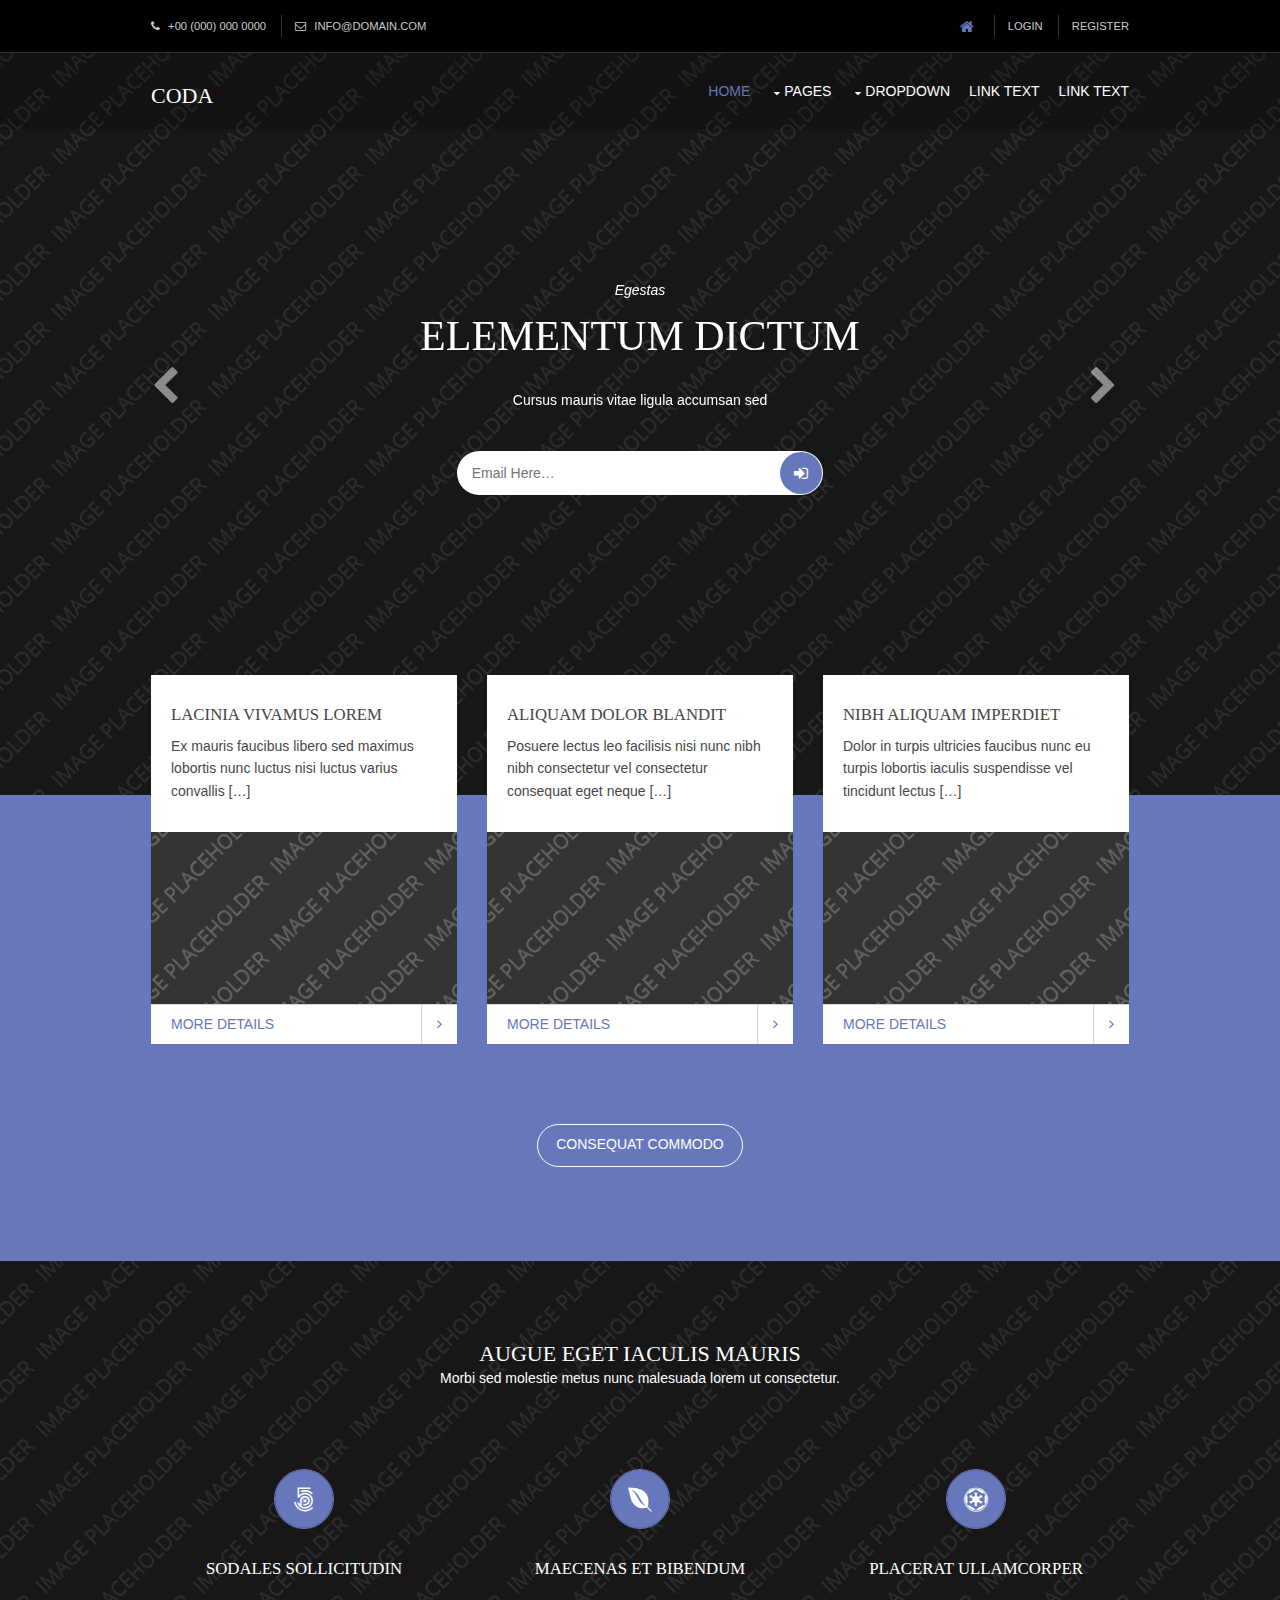
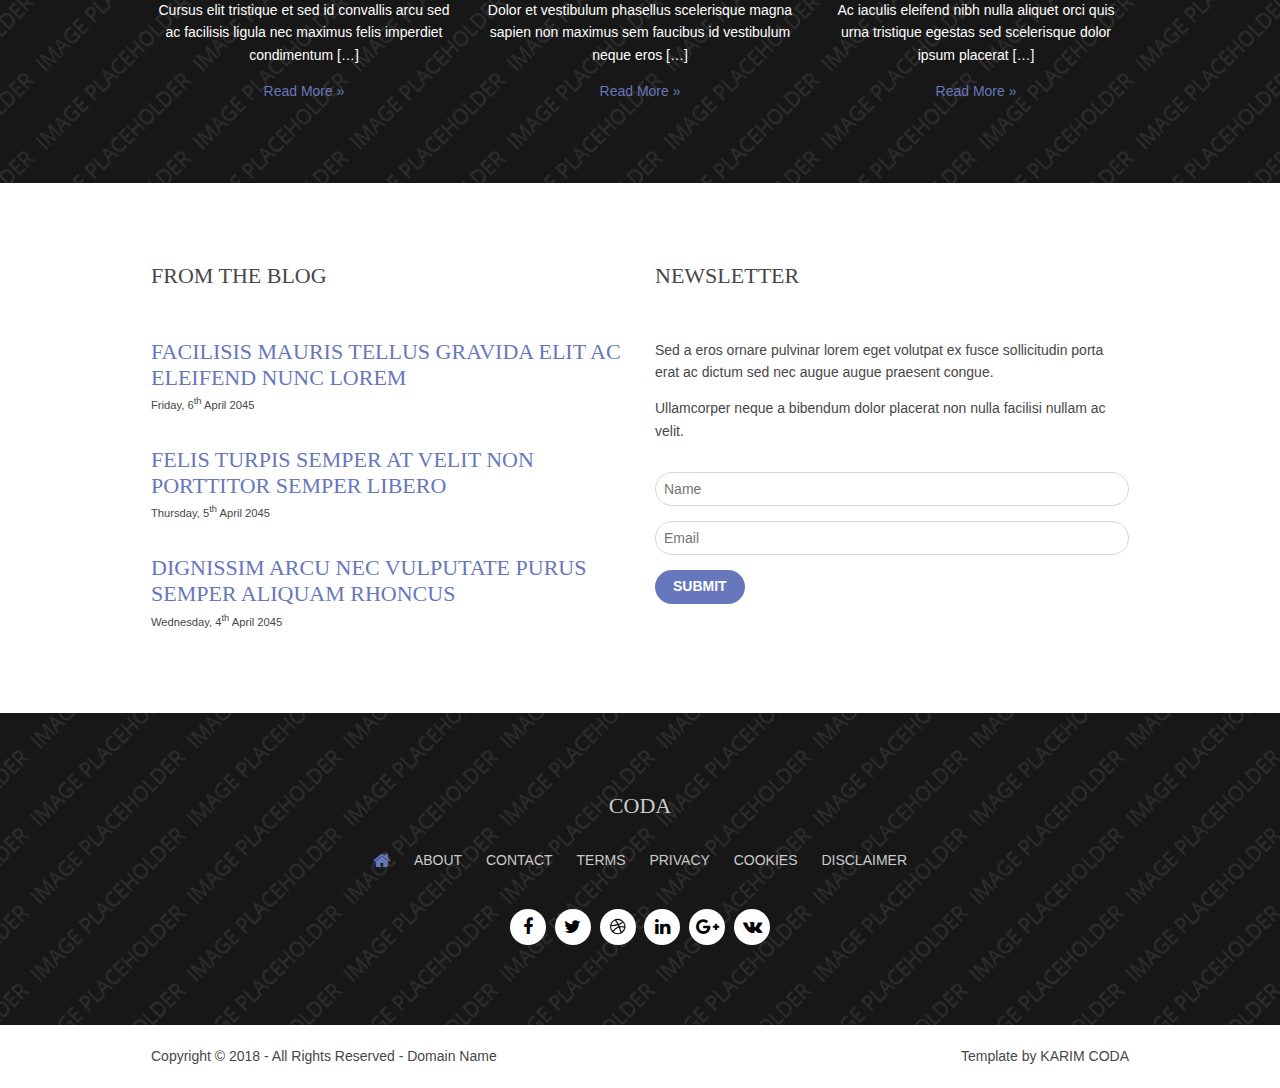
<file: index.html>
<!DOCTYPE html>
<html>
<head>
<title>coda</title>
<meta charset="utf-8">
<meta name="viewport" content="width=device-width, initial-scale=1.0, maximum-scale=1.0, user-scalable=no">
<link href="layout/styles/layout.css" rel="stylesheet" type="text/css" media="all">
</head>
<body id="top">
<!-- ################################################################################################ -->
<!-- ################################################################################################ -->
<!-- ################################################################################################ -->
<div class="wrapper row0">
  <div id="topbar" class="hoc clear"> 
    <!-- ################################################################################################ -->
    <div class="fl_left">
      <ul>
        <li><i class="fa fa-phone"></i> +00 (000) 000 0000</li>
        <li><i class="fa fa-envelope-o"></i> info@domain.com</li>
      </ul>
    </div>
    <div class="fl_right">
      <ul>
        <li><a href="index.html"><i class="fa fa-lg fa-home"></i></a></li>
        <li><a href="#">Login</a></li>
        <li><a href="#">Register</a></li>
      </ul>
    </div>
    <!-- ################################################################################################ -->
  </div>
</div>
<!-- ################################################################################################ -->
<!-- ################################################################################################ -->
<!-- ################################################################################################ -->
<!-- Top Background Image Wrapper -->
<div class="bgded overlay" style="background-image:url('images/demo/backgrounds/01.png');"> 
  <!-- ################################################################################################ -->
  <div class="wrapper row1">
    <header id="header" class="hoc clear"> 
      <!-- ################################################################################################ -->
      <div id="logo" class="fl_left">
        <h1><a href="index.html">CODA</a></h1>
      </div>
      <nav id="mainav" class="fl_right">
        <ul class="clear">
          <li class="active"><a href="index.html">Home</a></li>
          <li><a class="drop" href="#">Pages</a>
            <ul>
              <li><a href="pages/gallery.html">Gallery</a></li>
              <li><a href="pages/full-width.html">Full Width</a></li>
              <li><a href="pages/sidebar-left.html">Sidebar Left</a></li>
              <li><a href="pages/sidebar-right.html">Sidebar Right</a></li>
              <li><a href="pages/basic-grid.html">Basic Grid</a></li>
            </ul>
          </li>
          <li><a class="drop" href="#">Dropdown</a>
            <ul>
              <li><a href="#">Level 2</a></li>
              <li><a class="drop" href="#">Level 2 + Drop</a>
                <ul>
                  <li><a href="#">Level 3</a></li>
                  <li><a href="#">Level 3</a></li>
                  <li><a href="#">Level 3</a></li>
                </ul>
              </li>
              <li><a href="#">Level 2</a></li>
            </ul>
          </li>
          <li><a href="#">Link Text</a></li>
          <li><a href="#">Link Text</a></li>
        </ul>
      </nav>
      <!-- ################################################################################################ -->
    </header>
  </div>
  <!-- ################################################################################################ -->
  <!-- ################################################################################################ -->
  <!-- ################################################################################################ -->
  <div id="pageintro" class="hoc clear"> 
    <!-- ################################################################################################ -->
    <div class="flexslider basicslider">
      <ul class="slides">
        <li>
          <article>
            <p>Egestas</p>
            <h3 class="heading">Elementum dictum</h3>
            <p>Cursus mauris vitae ligula accumsan sed</p>
            <footer>
              <form class="group" method="post" action="#">
                <fieldset>
                  <legend>Sign-Up:</legend>
                  <input type="email" value="" placeholder="Email Here&hellip;">
                  <button class="fa fa-sign-in" type="submit" title="Submit"><em>Submit</em></button>
                </fieldset>
              </form>
            </footer>
          </article>
        </li>
        <li>
          <article>
            <p>Pulvinar</p>
            <h3 class="heading">Viverra iaculis</h3>
            <p>Orci nam nec dolor dapibus dignissim tortor</p>
            <footer><a class="btn inverse" href="#">Facilisis etiam</a></footer>
          </article>
        </li>
        <li>
          <article>
            <p>Maximus</p>
            <h3 class="heading">Tincidunt viverra</h3>
            <p>Sed feugiat tellus quisque vehicula convallis</p>
            <footer><a class="btn" href="#">Efficitur convallis</a></footer>
          </article>
        </li>
      </ul>
    </div>
    <!-- ################################################################################################ -->
  </div>
  <!-- ################################################################################################ -->
</div>
<!-- End Top Background Image Wrapper -->
<!-- ################################################################################################ -->
<!-- ################################################################################################ -->
<!-- ################################################################################################ -->
<div class="wrapper row3 coloured">
  <main class="hoc container clear"> 
    <!-- main body -->
    <!-- ################################################################################################ -->
    <div id="introblocks">
      <ul class="nospace group">
        <li class="one_third first">
          <article>
            <div>
              <h6 class="heading">Lacinia vivamus lorem</h6>
              <p>Ex mauris faucibus libero sed maximus lobortis nunc luctus nisi luctus varius convallis [&hellip;]</p>
            </div>
            <img src="images/demo/320x180.png" alt="">
            <footer><a href="#">More Details</a></footer>
          </article>
        </li>
        <li class="one_third">
          <article>
            <div>
              <h6 class="heading">Aliquam dolor blandit</h6>
              <p>Posuere lectus leo facilisis nisi nunc nibh nibh consectetur vel consectetur consequat eget neque [&hellip;]</p>
            </div>
            <img src="images/demo/320x180.png" alt="">
            <footer><a href="#">More Details</a></footer>
          </article>
        </li>
        <li class="one_third">
          <article>
            <div>
              <h6 class="heading">Nibh aliquam imperdiet</h6>
              <p>Dolor in turpis ultricies faucibus nunc eu turpis lobortis iaculis suspendisse vel tincidunt lectus [&hellip;]</p>
            </div>
            <img src="images/demo/320x180.png" alt="">
            <footer><a href="#">More Details</a></footer>
          </article>
        </li>
      </ul>
    </div>
    <p class="center"><a class="btn inverse" href="#">Consequat commodo</a></p>
    <!-- ################################################################################################ -->
    <!-- / main body -->
    <div class="clear"></div>
  </main>
</div>
<!-- ################################################################################################ -->
<!-- ################################################################################################ -->
<!-- ################################################################################################ -->
<div class="wrapper bgded overlay" style="background-image:url('images/demo/backgrounds/02.png');">
  <section class="hoc container clear"> 
    <!-- ################################################################################################ -->
    <div class="sectiontitle center">
      <h3 class="heading">Augue eget iaculis mauris</h3>
      <p>Morbi sed molestie metus nunc malesuada lorem ut consectetur.</p>
    </div>
    <ul class="nospace group center">
      <li class="one_third first">
        <article><a href="#"><i class="btmspace-30 icon fa fa-500px"></i></a>
          <h6 class="heading font-x1">Sodales sollicitudin</h6>
          <p>Cursus elit tristique et sed id convallis arcu sed ac facilisis ligula nec maximus felis imperdiet condimentum [&hellip;]</p>
          <footer><a href="#">Read More &raquo;</a></footer>
        </article>
      </li>
      <li class="one_third">
        <article><a href="#"><i class="btmspace-30 icon fa fa-envira"></i></a>
          <h6 class="heading font-x1">Maecenas et bibendum</h6>
          <p>Dolor et vestibulum phasellus scelerisque magna sapien non maximus sem faucibus id vestibulum neque eros [&hellip;]</p>
          <footer><a href="#">Read More &raquo;</a></footer>
        </article>
      </li>
      <li class="one_third">
        <article><a href="#"><i class="btmspace-30 icon fa fa-empire"></i></a>
          <h6 class="heading font-x1">Placerat ullamcorper</h6>
          <p>Ac iaculis eleifend nibh nulla aliquet orci quis urna tristique egestas sed scelerisque dolor ipsum placerat [&hellip;]</p>
          <footer><a href="#">Read More &raquo;</a></footer>
        </article>
      </li>
    </ul>
    <!-- ################################################################################################ -->
  </section>
</div>
<!-- ################################################################################################ -->
<!-- ################################################################################################ -->
<!-- ################################################################################################ -->
<div class="wrapper row3">
  <div class="hoc container clear"> 
    <!-- ################################################################################################ -->
    <div class="group">
      <section class="one_half first">
        <h6 class="heading btmspace-50">From The Blog</h6>
        <ul class="nospace">
          <li class="btmspace-30">
            <article>
              <h4 class="nospace"><a href="#">Facilisis mauris tellus gravida elit ac eleifend nunc lorem</a></h4>
              <time class="font-xs" datetime="2045-04-06">Friday, 6<sup>th</sup> April 2045</time>
            </article>
          </li>
          <li class="btmspace-30">
            <article>
              <h4 class="nospace"><a href="#">Felis turpis semper at velit non porttitor semper libero</a></h4>
              <time class="font-xs" datetime="2045-04-05">Thursday, 5<sup>th</sup> April 2045</time>
            </article>
          </li>
          <li>
            <article>
              <h4 class="nospace"><a href="#">Dignissim arcu nec vulputate purus semper aliquam rhoncus</a></h4>
              <time class="font-xs" datetime="2045-04-04">Wednesday, 4<sup>th</sup> April 2045</time>
            </article>
          </li>
        </ul>
      </section>
      <section class="one_half">
        <h6 class="heading btmspace-50">Newsletter</h6>
        <p>Sed a eros ornare pulvinar lorem eget volutpat ex fusce sollicitudin porta erat ac dictum sed nec augue augue praesent congue.</p>
        <p class="btmspace-30">Ullamcorper neque a bibendum dolor placerat non nulla facilisi nullam ac velit.</p>
        <form id="newsletter" method="post" action="#">
          <fieldset>
            <legend>Newsletter:</legend>
            <input class="btmspace-15" type="text" value="" placeholder="Name">
            <input class="btmspace-15" type="text" value="" placeholder="Email">
            <button type="submit" value="submit">Submit</button>
          </fieldset>
        </form>
      </section>
    </div>
    <!-- ################################################################################################ -->
  </div>
</div>
<!-- ################################################################################################ -->
<!-- ################################################################################################ -->
<!-- ################################################################################################ -->
<div class="wrapper row4 bgded overlay" style="background-image:url('images/demo/backgrounds/03.png');">
  <footer id="footer" class="hoc clear"> 
    <!-- ################################################################################################ -->
    <h3 class="heading">CODA</h3>
    <nav>
      <ul class="nospace inline pushright uppercase">
        <li><a href="index.html"><i class="fa fa-lg fa-home"></i></a></li>
        <li><a href="#">About</a></li>
        <li><a href="#">Contact</a></li>
        <li><a href="#">Terms</a></li>
        <li><a href="#">Privacy</a></li>
        <li><a href="#">Cookies</a></li>
        <li><a href="#">Disclaimer</a></li>
      </ul>
    </nav>
    <ul class="faico clear">
      <li><a class="faicon-facebook" href="#"><i class="fa fa-facebook"></i></a></li>
      <li><a class="faicon-twitter" href="#"><i class="fa fa-twitter"></i></a></li>
      <li><a class="faicon-dribble" href="#"><i class="fa fa-dribbble"></i></a></li>
      <li><a class="faicon-linkedin" href="#"><i class="fa fa-linkedin"></i></a></li>
      <li><a class="faicon-google-plus" href="#"><i class="fa fa-google-plus"></i></a></li>
      <li><a class="faicon-vk" href="#"><i class="fa fa-vk"></i></a></li>
    </ul>
    <!-- ################################################################################################ -->
  </footer>
</div>
<!-- ################################################################################################ -->
<!-- ################################################################################################ -->
<!-- ################################################################################################ -->
<div class="wrapper row5">
  <div id="copyright" class="hoc clear"> 
    <!-- ################################################################################################ -->
    <p class="fl_left">Copyright &copy; 2018 - All Rights Reserved - <a href="#">Domain Name</a></p>
    <p class="fl_right">Template by <a target="_blank" href=" " title="Free Website Templates">KARIM CODA</a></p>
    <!-- ################################################################################################ -->
  </div>
</div>
<!-- ################################################################################################ -->
<!-- ################################################################################################ -->
<!-- ################################################################################################ -->
<a id="backtotop" href="#top"><i class="fa fa-chevron-up"></i></a>
<!-- JAVASCRIPTS -->
<script src="layout/scripts/jquery.min.js"></script>
<script src="layout/scripts/jquery.backtotop.js"></script>
<script src="layout/scripts/jquery.mobilemenu.js"></script>
<script src="layout/scripts/jquery.flexslider-min.js"></script>
</body>
</html>
</file>
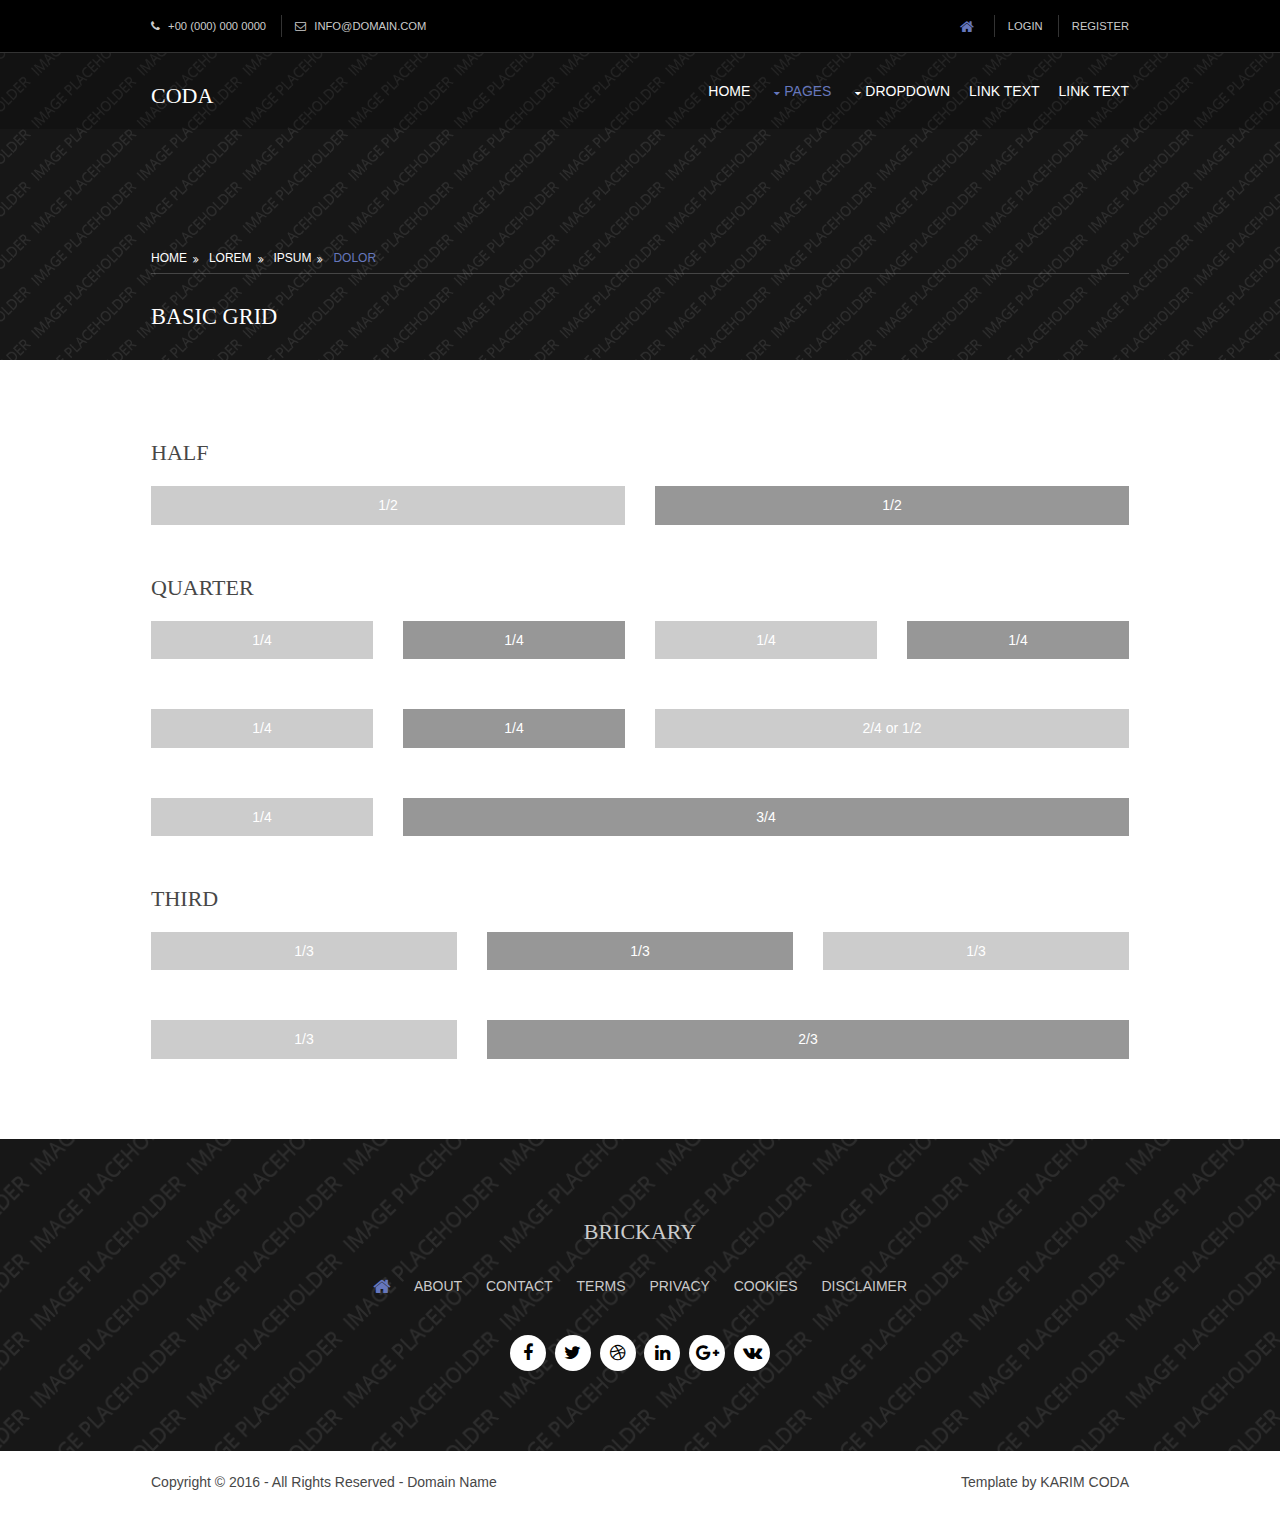
<file: pages/basic-grid.html>
<!DOCTYPE html>
<html>
<head>
<title>CODA</title>
<meta charset="utf-8">
<meta name="viewport" content="width=device-width, initial-scale=1.0, maximum-scale=1.0, user-scalable=no">
<link href="../layout/styles/layout.css" rel="stylesheet" type="text/css" media="all">
<style type="text/css">
/* DEMO ONLY */
.container .demo{text-align:center;}
.container .demo div{padding:8px 0;}
.container .demo div:nth-child(odd){color:#FFFFFF; background:#CCCCCC;}
.container .demo div:nth-child(even){color:#FFFFFF; background:#979797;}
@media screen and (max-width:900px){.container .demo div{margin-bottom:0;}}
/* DEMO ONLY */
</style>
</head>
<body id="top">
<!-- ################################################################################################ -->
<!-- ################################################################################################ -->
<!-- ################################################################################################ -->
<div class="wrapper row0">
  <div id="topbar" class="hoc clear"> 
    <!-- ################################################################################################ -->
    <div class="fl_left">
      <ul>
        <li><i class="fa fa-phone"></i> +00 (000) 000 0000</li>
        <li><i class="fa fa-envelope-o"></i> info@domain.com</li>
      </ul>
    </div>
    <div class="fl_right">
      <ul>
        <li><a href="../index.html"><i class="fa fa-lg fa-home"></i></a></li>
        <li><a href="#">Login</a></li>
        <li><a href="#">Register</a></li>
      </ul>
    </div>
    <!-- ################################################################################################ -->
  </div>
</div>
<!-- ################################################################################################ -->
<!-- ################################################################################################ -->
<!-- ################################################################################################ -->
<!-- Top Background Image Wrapper -->
<div class="bgded overlay" style="background-image:url('../images/demo/backgrounds/01.png');"> 
  <!-- ################################################################################################ -->
  <div class="wrapper row1">
    <header id="header" class="hoc clear"> 
      <!-- ################################################################################################ -->
      <div id="logo" class="fl_left">
        <h1><a href="../index.html">CODA</a></h1>
      </div>
      <nav id="mainav" class="fl_right">
        <ul class="clear">
          <li><a href="../index.html">Home</a></li>
          <li class="active"><a class="drop" href="#">Pages</a>
            <ul>
              <li><a href="gallery.html">Gallery</a></li>
              <li><a href="full-width.html">Full Width</a></li>
              <li><a href="sidebar-left.html">Sidebar Left</a></li>
              <li><a href="sidebar-right.html">Sidebar Right</a></li>
              <li class="active"><a href="basic-grid.html">Basic Grid</a></li>
            </ul>
          </li>
          <li><a class="drop" href="#">Dropdown</a>
            <ul>
              <li><a href="#">Level 2</a></li>
              <li><a class="drop" href="#">Level 2 + Drop</a>
                <ul>
                  <li><a href="#">Level 3</a></li>
                  <li><a href="#">Level 3</a></li>
                  <li><a href="#">Level 3</a></li>
                </ul>
              </li>
              <li><a href="#">Level 2</a></li>
            </ul>
          </li>
          <li><a href="#">Link Text</a></li>
          <li><a href="#">Link Text</a></li>
        </ul>
      </nav>
      <!-- ################################################################################################ -->
    </header>
  </div>
  <!-- ################################################################################################ -->
  <!-- ################################################################################################ -->
  <!-- ################################################################################################ -->
  <section id="breadcrumb" class="hoc clear"> 
    <!-- ################################################################################################ -->
    <ul>
      <li><a href="#">Home</a></li>
      <li><a href="#">Lorem</a></li>
      <li><a href="#">Ipsum</a></li>
      <li><a href="#">Dolor</a></li>
    </ul>
    <!-- ################################################################################################ -->
    <h6 class="heading">Basic Grid</h6>
    <!-- ################################################################################################ -->
  </section>
  <!-- ################################################################################################ -->
</div>
<!-- End Top Background Image Wrapper -->
<!-- ################################################################################################ -->
<!-- ################################################################################################ -->
<!-- ################################################################################################ -->
<div class="wrapper row3">
  <main class="hoc container clear"> 
    <!-- main body -->
    <!-- ################################################################################################ -->
    <div class="content"> 
      <!-- ################################################################################################ -->
      <h2>Half</h2>
      <!-- ################################################################################################ -->
      <div class="group btmspace-50 demo">
        <div class="one_half first">1/2</div>
        <div class="one_half">1/2</div>
      </div>
      <!-- ################################################################################################ -->
      <h2>Quarter</h2>
      <!-- ################################################################################################ -->
      <div class="group btmspace-50 demo">
        <div class="one_quarter first">1/4</div>
        <div class="one_quarter">1/4</div>
        <div class="one_quarter">1/4</div>
        <div class="one_quarter">1/4</div>
      </div>
      <div class="group btmspace-50 demo">
        <div class="one_quarter first">1/4</div>
        <div class="one_quarter">1/4</div>
        <div class="two_quarter">2/4 or 1/2</div>
      </div>
      <div class="group btmspace-50 demo">
        <div class="one_quarter first">1/4</div>
        <div class="three_quarter">3/4</div>
      </div>
      <!-- ################################################################################################ -->
      <h2>Third</h2>
      <!-- ################################################################################################ -->
      <div class="group btmspace-50 demo">
        <div class="one_third first">1/3</div>
        <div class="one_third">1/3</div>
        <div class="one_third">1/3</div>
      </div>
      <div class="group demo">
        <div class="one_third first">1/3</div>
        <div class="two_third">2/3</div>
      </div>
      <!-- ################################################################################################ -->
    </div>
    <!-- ################################################################################################ -->
    <!-- / main body -->
    <div class="clear"></div>
  </main>
</div>
<!-- ################################################################################################ -->
<!-- ################################################################################################ -->
<!-- ################################################################################################ -->
<div class="wrapper row4 bgded overlay" style="background-image:url('../images/demo/backgrounds/03.png');">
  <footer id="footer" class="hoc clear"> 
    <!-- ################################################################################################ -->
    <h3 class="heading">Brickary</h3>
    <nav>
      <ul class="nospace inline pushright uppercase">
        <li><a href="../index.html"><i class="fa fa-lg fa-home"></i></a></li>
        <li><a href="#">About</a></li>
        <li><a href="#">Contact</a></li>
        <li><a href="#">Terms</a></li>
        <li><a href="#">Privacy</a></li>
        <li><a href="#">Cookies</a></li>
        <li><a href="#">Disclaimer</a></li>
      </ul>
    </nav>
    <ul class="faico clear">
      <li><a class="faicon-facebook" href="#"><i class="fa fa-facebook"></i></a></li>
      <li><a class="faicon-twitter" href="#"><i class="fa fa-twitter"></i></a></li>
      <li><a class="faicon-dribble" href="#"><i class="fa fa-dribbble"></i></a></li>
      <li><a class="faicon-linkedin" href="#"><i class="fa fa-linkedin"></i></a></li>
      <li><a class="faicon-google-plus" href="#"><i class="fa fa-google-plus"></i></a></li>
      <li><a class="faicon-vk" href="#"><i class="fa fa-vk"></i></a></li>
    </ul>
    <!-- ################################################################################################ -->
  </footer>
</div>
<!-- ################################################################################################ -->
<!-- ################################################################################################ -->
<!-- ################################################################################################ -->
<div class="wrapper row5">
  <div id="copyright" class="hoc clear"> 
    <!-- ################################################################################################ -->
    <p class="fl_left">Copyright &copy; 2016 - All Rights Reserved - <a href="#">Domain Name</a></p>
    <p class="fl_right">Template by <a target="_blank" href="http://www.os-templates.com/" title="Free Website Templates">KARIM CODA</a></p>
    <!-- ################################################################################################ -->
  </div>
</div>
<!-- ################################################################################################ -->
<!-- ################################################################################################ -->
<!-- ################################################################################################ -->
<a id="backtotop" href="#top"><i class="fa fa-chevron-up"></i></a>
<!-- JAVASCRIPTS -->
<script src="../layout/scripts/jquery.min.js"></script>
<script src="../layout/scripts/jquery.backtotop.js"></script>
<script src="../layout/scripts/jquery.mobilemenu.js"></script>
</body>
</html>
</file>
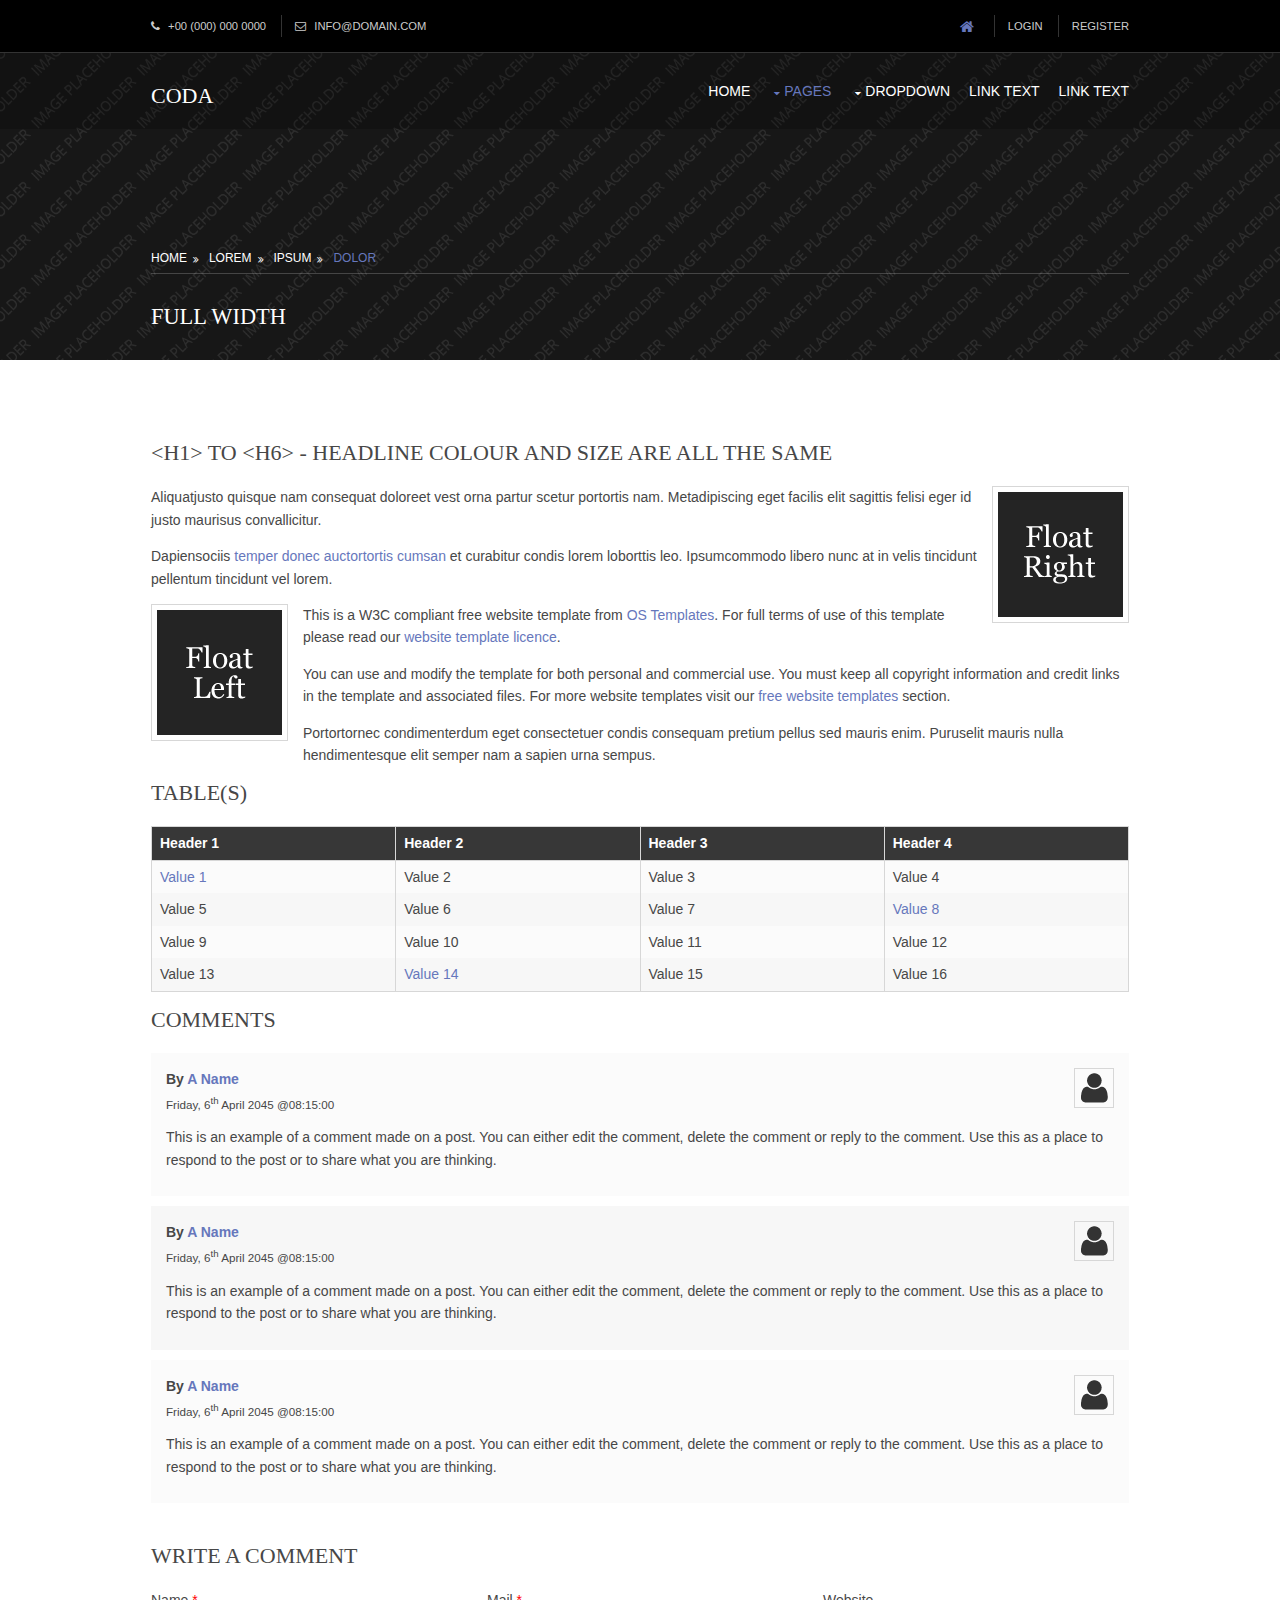
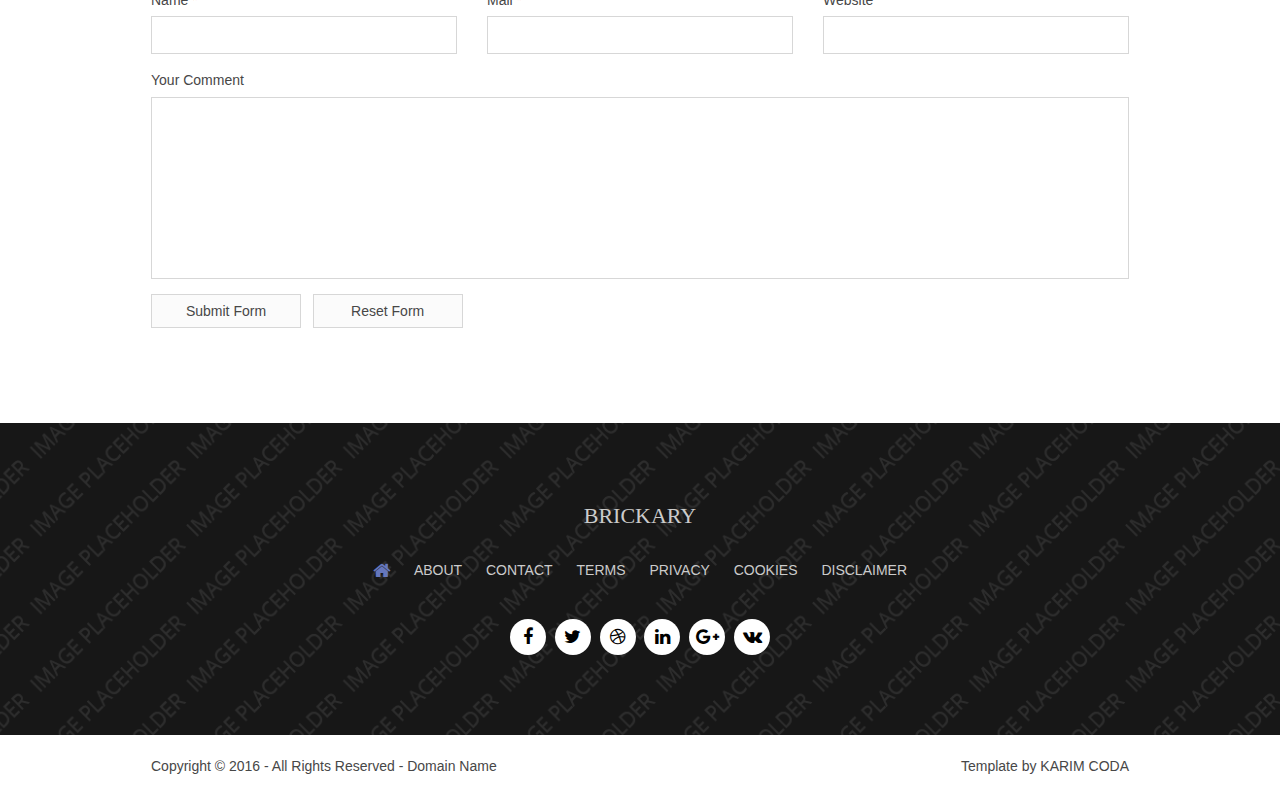
<file: pages/full-width.html>
<!DOCTYPE html>
<html>
<head>
<title>CODA</title>
<meta charset="utf-8">
<meta name="viewport" content="width=device-width, initial-scale=1.0, maximum-scale=1.0, user-scalable=no">
<link href="../layout/styles/layout.css" rel="stylesheet" type="text/css" media="all">
</head>
<body id="top">
<!-- ################################################################################################ -->
<!-- ################################################################################################ -->
<!-- ################################################################################################ -->
<div class="wrapper row0">
  <div id="topbar" class="hoc clear"> 
    <!-- ################################################################################################ -->
    <div class="fl_left">
      <ul>
        <li><i class="fa fa-phone"></i> +00 (000) 000 0000</li>
        <li><i class="fa fa-envelope-o"></i> info@domain.com</li>
      </ul>
    </div>
    <div class="fl_right">
      <ul>
        <li><a href="../index.html"><i class="fa fa-lg fa-home"></i></a></li>
        <li><a href="#">Login</a></li>
        <li><a href="#">Register</a></li>
      </ul>
    </div>
    <!-- ################################################################################################ -->
  </div>
</div>
<!-- ################################################################################################ -->
<!-- ################################################################################################ -->
<!-- ################################################################################################ -->
<!-- Top Background Image Wrapper -->
<div class="bgded overlay" style="background-image:url('../images/demo/backgrounds/01.png');"> 
  <!-- ################################################################################################ -->
  <div class="wrapper row1">
    <header id="header" class="hoc clear"> 
      <!-- ################################################################################################ -->
      <div id="logo" class="fl_left">
        <h1><a href="../index.html">CODA</a></h1>
      </div>
      <nav id="mainav" class="fl_right">
        <ul class="clear">
          <li><a href="../index.html">Home</a></li>
          <li class="active"><a class="drop" href="#">Pages</a>
            <ul>
              <li><a href="gallery.html">Gallery</a></li>
              <li class="active"><a href="full-width.html">Full Width</a></li>
              <li><a href="sidebar-left.html">Sidebar Left</a></li>
              <li><a href="sidebar-right.html">Sidebar Right</a></li>
              <li><a href="basic-grid.html">Basic Grid</a></li>
            </ul>
          </li>
          <li><a class="drop" href="#">Dropdown</a>
            <ul>
              <li><a href="#">Level 2</a></li>
              <li><a class="drop" href="#">Level 2 + Drop</a>
                <ul>
                  <li><a href="#">Level 3</a></li>
                  <li><a href="#">Level 3</a></li>
                  <li><a href="#">Level 3</a></li>
                </ul>
              </li>
              <li><a href="#">Level 2</a></li>
            </ul>
          </li>
          <li><a href="#">Link Text</a></li>
          <li><a href="#">Link Text</a></li>
        </ul>
      </nav>
      <!-- ################################################################################################ -->
    </header>
  </div>
  <!-- ################################################################################################ -->
  <!-- ################################################################################################ -->
  <!-- ################################################################################################ -->
  <section id="breadcrumb" class="hoc clear"> 
    <!-- ################################################################################################ -->
    <ul>
      <li><a href="#">Home</a></li>
      <li><a href="#">Lorem</a></li>
      <li><a href="#">Ipsum</a></li>
      <li><a href="#">Dolor</a></li>
    </ul>
    <!-- ################################################################################################ -->
    <h6 class="heading">Full Width</h6>
    <!-- ################################################################################################ -->
  </section>
  <!-- ################################################################################################ -->
</div>
<!-- End Top Background Image Wrapper -->
<!-- ################################################################################################ -->
<!-- ################################################################################################ -->
<!-- ################################################################################################ -->
<div class="wrapper row3">
  <main class="hoc container clear"> 
    <!-- main body -->
    <!-- ################################################################################################ -->
    <div class="content"> 
      <!-- ################################################################################################ -->
      <h1>&lt;h1&gt; to &lt;h6&gt; - Headline Colour and Size Are All The Same</h1>
      <img class="imgr borderedbox inspace-5" src="../images/demo/imgr.gif" alt="">
      <p>Aliquatjusto quisque nam consequat doloreet vest orna partur scetur portortis nam. Metadipiscing eget facilis elit sagittis felisi eger id justo maurisus convallicitur.</p>
      <p>Dapiensociis <a href="#">temper donec auctortortis cumsan</a> et curabitur condis lorem loborttis leo. Ipsumcommodo libero nunc at in velis tincidunt pellentum tincidunt vel lorem.</p>
      <img class="imgl borderedbox inspace-5" src="../images/demo/imgl.gif" alt="">
      <p>This is a W3C compliant free website template from <a href="http://www.os-templates.com/" title="Free Website Templates">OS Templates</a>. For full terms of use of this template please read our <a href="http://www.os-templates.com/template-terms">website template licence</a>.</p>
      <p>You can use and modify the template for both personal and commercial use. You must keep all copyright information and credit links in the template and associated files. For more website templates visit our <a href="http://www.os-templates.com/">free website templates</a> section.</p>
      <p>Portortornec condimenterdum eget consectetuer condis consequam pretium pellus sed mauris enim. Puruselit mauris nulla hendimentesque elit semper nam a sapien urna sempus.</p>
      <h1>Table(s)</h1>
      <div class="scrollable">
        <table>
          <thead>
            <tr>
              <th>Header 1</th>
              <th>Header 2</th>
              <th>Header 3</th>
              <th>Header 4</th>
            </tr>
          </thead>
          <tbody>
            <tr>
              <td><a href="#">Value 1</a></td>
              <td>Value 2</td>
              <td>Value 3</td>
              <td>Value 4</td>
            </tr>
            <tr>
              <td>Value 5</td>
              <td>Value 6</td>
              <td>Value 7</td>
              <td><a href="#">Value 8</a></td>
            </tr>
            <tr>
              <td>Value 9</td>
              <td>Value 10</td>
              <td>Value 11</td>
              <td>Value 12</td>
            </tr>
            <tr>
              <td>Value 13</td>
              <td><a href="#">Value 14</a></td>
              <td>Value 15</td>
              <td>Value 16</td>
            </tr>
          </tbody>
        </table>
      </div>
      <div id="comments">
        <h2>Comments</h2>
        <ul>
          <li>
            <article>
              <header>
                <figure class="avatar"><img src="../images/demo/avatar.png" alt=""></figure>
                <address>
                By <a href="#">A Name</a>
                </address>
                <time datetime="2045-04-06T08:15+00:00">Friday, 6<sup>th</sup> April 2045 @08:15:00</time>
              </header>
              <div class="comcont">
                <p>This is an example of a comment made on a post. You can either edit the comment, delete the comment or reply to the comment. Use this as a place to respond to the post or to share what you are thinking.</p>
              </div>
            </article>
          </li>
          <li>
            <article>
              <header>
                <figure class="avatar"><img src="../images/demo/avatar.png" alt=""></figure>
                <address>
                By <a href="#">A Name</a>
                </address>
                <time datetime="2045-04-06T08:15+00:00">Friday, 6<sup>th</sup> April 2045 @08:15:00</time>
              </header>
              <div class="comcont">
                <p>This is an example of a comment made on a post. You can either edit the comment, delete the comment or reply to the comment. Use this as a place to respond to the post or to share what you are thinking.</p>
              </div>
            </article>
          </li>
          <li>
            <article>
              <header>
                <figure class="avatar"><img src="../images/demo/avatar.png" alt=""></figure>
                <address>
                By <a href="#">A Name</a>
                </address>
                <time datetime="2045-04-06T08:15+00:00">Friday, 6<sup>th</sup> April 2045 @08:15:00</time>
              </header>
              <div class="comcont">
                <p>This is an example of a comment made on a post. You can either edit the comment, delete the comment or reply to the comment. Use this as a place to respond to the post or to share what you are thinking.</p>
              </div>
            </article>
          </li>
        </ul>
        <h2>Write A Comment</h2>
        <form action="#" method="post">
          <div class="one_third first">
            <label for="name">Name <span>*</span></label>
            <input type="text" name="name" id="name" value="" size="22" required>
          </div>
          <div class="one_third">
            <label for="email">Mail <span>*</span></label>
            <input type="email" name="email" id="email" value="" size="22" required>
          </div>
          <div class="one_third">
            <label for="url">Website</label>
            <input type="url" name="url" id="url" value="" size="22">
          </div>
          <div class="block clear">
            <label for="comment">Your Comment</label>
            <textarea name="comment" id="comment" cols="25" rows="10"></textarea>
          </div>
          <div>
            <input type="submit" name="submit" value="Submit Form">
            &nbsp;
            <input type="reset" name="reset" value="Reset Form">
          </div>
        </form>
      </div>
      <!-- ################################################################################################ -->
    </div>
    <!-- ################################################################################################ -->
    <!-- / main body -->
    <div class="clear"></div>
  </main>
</div>
<!-- ################################################################################################ -->
<!-- ################################################################################################ -->
<!-- ################################################################################################ -->
<div class="wrapper row4 bgded overlay" style="background-image:url('../images/demo/backgrounds/03.png');">
  <footer id="footer" class="hoc clear"> 
    <!-- ################################################################################################ -->
    <h3 class="heading">Brickary</h3>
    <nav>
      <ul class="nospace inline pushright uppercase">
        <li><a href="../index.html"><i class="fa fa-lg fa-home"></i></a></li>
        <li><a href="#">About</a></li>
        <li><a href="#">Contact</a></li>
        <li><a href="#">Terms</a></li>
        <li><a href="#">Privacy</a></li>
        <li><a href="#">Cookies</a></li>
        <li><a href="#">Disclaimer</a></li>
      </ul>
    </nav>
    <ul class="faico clear">
      <li><a class="faicon-facebook" href="#"><i class="fa fa-facebook"></i></a></li>
      <li><a class="faicon-twitter" href="#"><i class="fa fa-twitter"></i></a></li>
      <li><a class="faicon-dribble" href="#"><i class="fa fa-dribbble"></i></a></li>
      <li><a class="faicon-linkedin" href="#"><i class="fa fa-linkedin"></i></a></li>
      <li><a class="faicon-google-plus" href="#"><i class="fa fa-google-plus"></i></a></li>
      <li><a class="faicon-vk" href="#"><i class="fa fa-vk"></i></a></li>
    </ul>
    <!-- ################################################################################################ -->
  </footer>
</div>
<!-- ################################################################################################ -->
<!-- ################################################################################################ -->
<!-- ################################################################################################ -->
<div class="wrapper row5">
  <div id="copyright" class="hoc clear"> 
    <!-- ################################################################################################ -->
    <p class="fl_left">Copyright &copy; 2016 - All Rights Reserved - <a href="#">Domain Name</a></p>
    <p class="fl_right">Template by <a target="_blank" href="http://www.os-templates.com/" title="Free Website Templates">KARIM CODA</a></p>
    <!-- ################################################################################################ -->
  </div>
</div>
<!-- ################################################################################################ -->
<!-- ################################################################################################ -->
<!-- ################################################################################################ -->
<a id="backtotop" href="#top"><i class="fa fa-chevron-up"></i></a>
<!-- JAVASCRIPTS -->
<script src="../layout/scripts/jquery.min.js"></script>
<script src="../layout/scripts/jquery.backtotop.js"></script>
<script src="../layout/scripts/jquery.mobilemenu.js"></script>
</body>
</html>
</file>
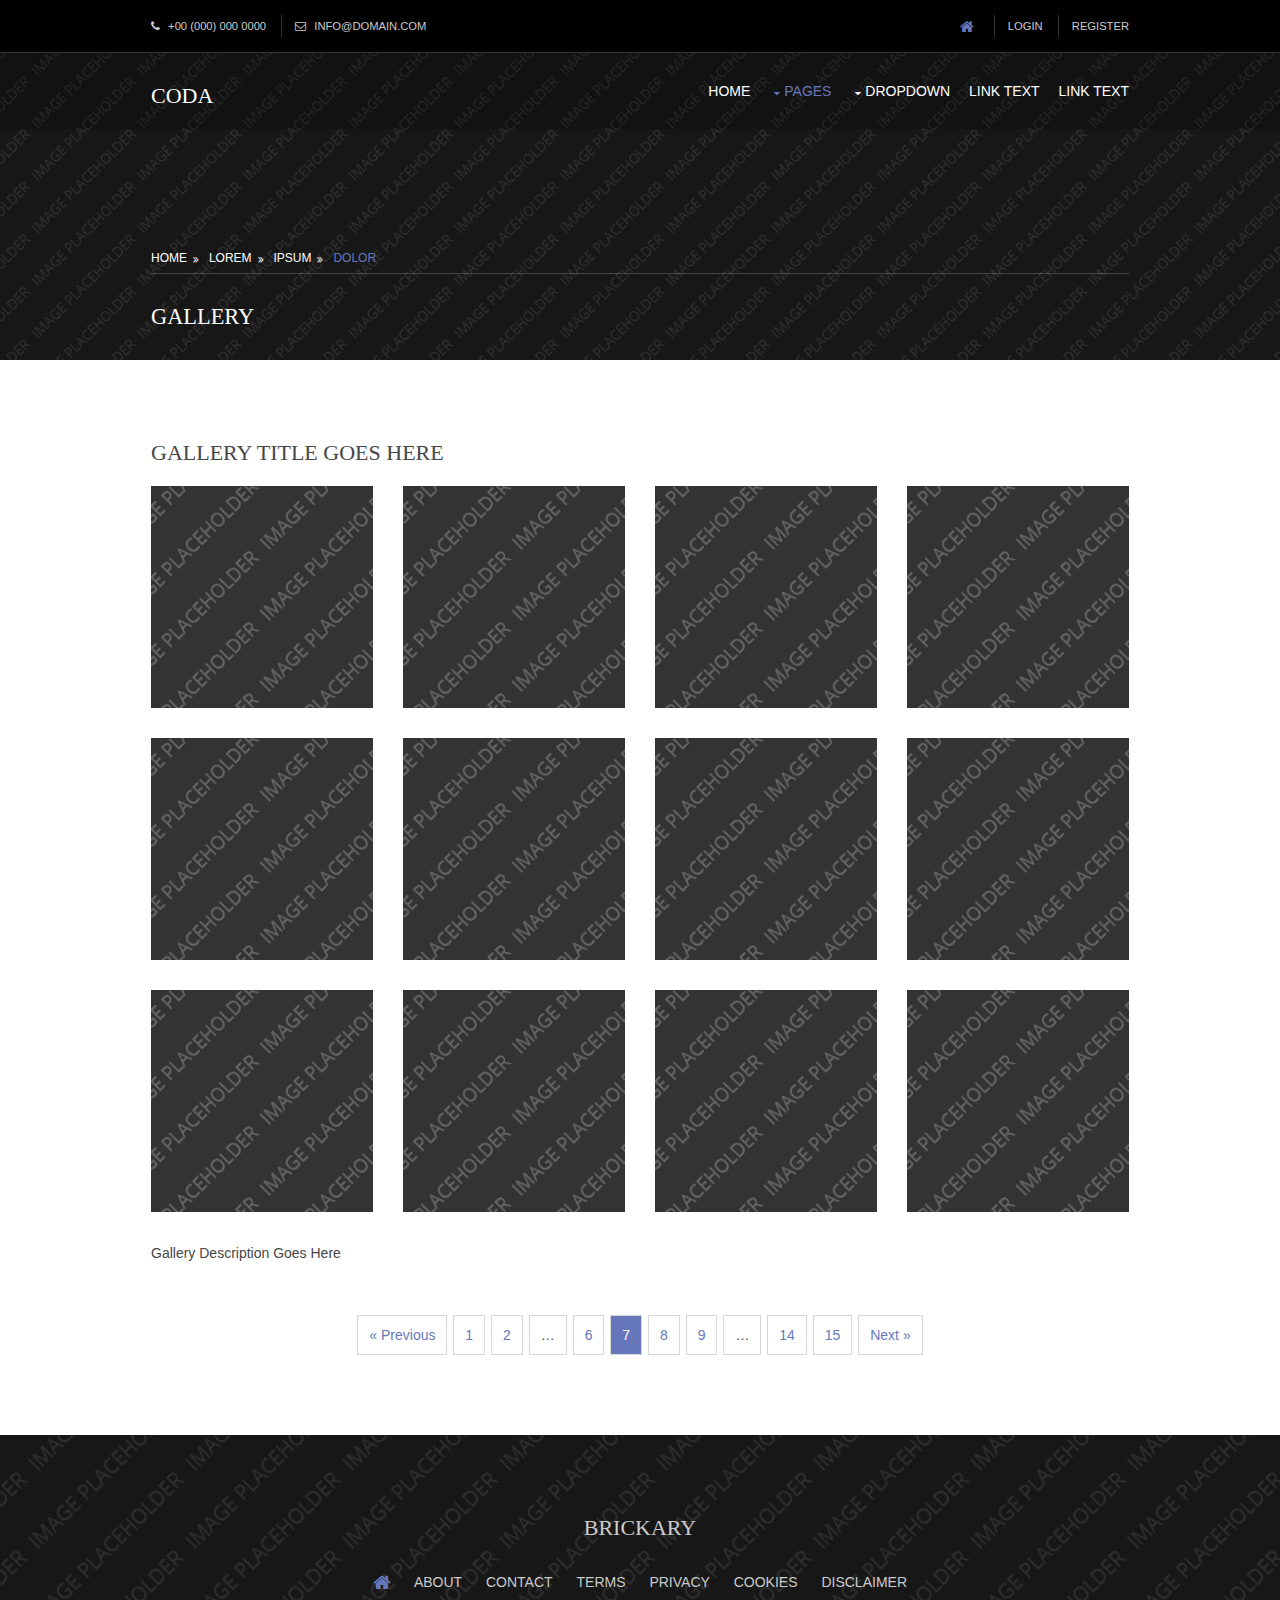
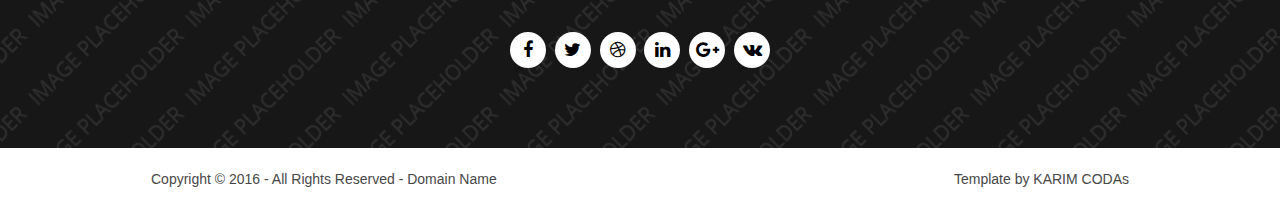
<file: pages/gallery.html>
<!DOCTYPE html>
<html>
<head>
<title>CODA</title>
<meta charset="utf-8">
<meta name="viewport" content="width=device-width, initial-scale=1.0, maximum-scale=1.0, user-scalable=no">
<link href="../layout/styles/layout.css" rel="stylesheet" type="text/css" media="all">
</head>
<body id="top">
<!-- ################################################################################################ -->
<!-- ################################################################################################ -->
<!-- ################################################################################################ -->
<div class="wrapper row0">
  <div id="topbar" class="hoc clear"> 
    <!-- ################################################################################################ -->
    <div class="fl_left">
      <ul>
        <li><i class="fa fa-phone"></i> +00 (000) 000 0000</li>
        <li><i class="fa fa-envelope-o"></i> info@domain.com</li>
      </ul>
    </div>
    <div class="fl_right">
      <ul>
        <li><a href="../index.html"><i class="fa fa-lg fa-home"></i></a></li>
        <li><a href="#">Login</a></li>
        <li><a href="#">Register</a></li>
      </ul>
    </div>
    <!-- ################################################################################################ -->
  </div>
</div>
<!-- ################################################################################################ -->
<!-- ################################################################################################ -->
<!-- ################################################################################################ -->
<!-- Top Background Image Wrapper -->
<div class="bgded overlay" style="background-image:url('../images/demo/backgrounds/01.png');"> 
  <!-- ################################################################################################ -->
  <div class="wrapper row1">
    <header id="header" class="hoc clear"> 
      <!-- ################################################################################################ -->
      <div id="logo" class="fl_left">
        <h1><a href="../index.html">CODA</a></h1>
      </div>
      <nav id="mainav" class="fl_right">
        <ul class="clear">
          <li><a href="../index.html">Home</a></li>
          <li class="active"><a class="drop" href="#">Pages</a>
            <ul>
              <li class="active"><a href="gallery.html">Gallery</a></li>
              <li><a href="full-width.html">Full Width</a></li>
              <li><a href="sidebar-left.html">Sidebar Left</a></li>
              <li><a href="sidebar-right.html">Sidebar Right</a></li>
              <li><a href="basic-grid.html">Basic Grid</a></li>
            </ul>
          </li>
          <li><a class="drop" href="#">Dropdown</a>
            <ul>
              <li><a href="#">Level 2</a></li>
              <li><a class="drop" href="#">Level 2 + Drop</a>
                <ul>
                  <li><a href="#">Level 3</a></li>
                  <li><a href="#">Level 3</a></li>
                  <li><a href="#">Level 3</a></li>
                </ul>
              </li>
              <li><a href="#">Level 2</a></li>
            </ul>
          </li>
          <li><a href="#">Link Text</a></li>
          <li><a href="#">Link Text</a></li>
        </ul>
      </nav>
      <!-- ################################################################################################ -->
    </header>
  </div>
  <!-- ################################################################################################ -->
  <!-- ################################################################################################ -->
  <!-- ################################################################################################ -->
  <section id="breadcrumb" class="hoc clear"> 
    <!-- ################################################################################################ -->
    <ul>
      <li><a href="#">Home</a></li>
      <li><a href="#">Lorem</a></li>
      <li><a href="#">Ipsum</a></li>
      <li><a href="#">Dolor</a></li>
    </ul>
    <!-- ################################################################################################ -->
    <h6 class="heading">Gallery</h6>
    <!-- ################################################################################################ -->
  </section>
  <!-- ################################################################################################ -->
</div>
<!-- End Top Background Image Wrapper -->
<!-- ################################################################################################ -->
<!-- ################################################################################################ -->
<!-- ################################################################################################ -->
<div class="wrapper row3">
  <main class="hoc container clear"> 
    <!-- main body -->
    <!-- ################################################################################################ -->
    <div class="content"> 
      <!-- ################################################################################################ -->
      <div id="gallery">
        <figure>
          <header class="heading">Gallery Title Goes Here</header>
          <ul class="nospace clear">
            <li class="one_quarter first"><a href="#"><img src="../images/demo/gallery/01.png" alt=""></a></li>
            <li class="one_quarter"><a href="#"><img src="../images/demo/gallery/01.png" alt=""></a></li>
            <li class="one_quarter"><a href="#"><img src="../images/demo/gallery/01.png" alt=""></a></li>
            <li class="one_quarter"><a href="#"><img src="../images/demo/gallery/01.png" alt=""></a></li>
            <li class="one_quarter first"><a href="#"><img src="../images/demo/gallery/01.png" alt=""></a></li>
            <li class="one_quarter"><a href="#"><img src="../images/demo/gallery/01.png" alt=""></a></li>
            <li class="one_quarter"><a href="#"><img src="../images/demo/gallery/01.png" alt=""></a></li>
            <li class="one_quarter"><a href="#"><img src="../images/demo/gallery/01.png" alt=""></a></li>
            <li class="one_quarter first"><a href="#"><img src="../images/demo/gallery/01.png" alt=""></a></li>
            <li class="one_quarter"><a href="#"><img src="../images/demo/gallery/01.png" alt=""></a></li>
            <li class="one_quarter"><a href="#"><img src="../images/demo/gallery/01.png" alt=""></a></li>
            <li class="one_quarter"><a href="#"><img src="../images/demo/gallery/01.png" alt=""></a></li>
          </ul>
          <figcaption>Gallery Description Goes Here</figcaption>
        </figure>
      </div>
      <!-- ################################################################################################ -->
      <!-- ################################################################################################ -->
      <nav class="pagination">
        <ul>
          <li><a href="#">&laquo; Previous</a></li>
          <li><a href="#">1</a></li>
          <li><a href="#">2</a></li>
          <li><strong>&hellip;</strong></li>
          <li><a href="#">6</a></li>
          <li class="current"><strong>7</strong></li>
          <li><a href="#">8</a></li>
          <li><a href="#">9</a></li>
          <li><strong>&hellip;</strong></li>
          <li><a href="#">14</a></li>
          <li><a href="#">15</a></li>
          <li><a href="#">Next &raquo;</a></li>
        </ul>
      </nav>
      <!-- ################################################################################################ -->
    </div>
    <!-- ################################################################################################ -->
    <!-- / main body -->
    <div class="clear"></div>
  </main>
</div>
<!-- ################################################################################################ -->
<!-- ################################################################################################ -->
<!-- ################################################################################################ -->
<div class="wrapper row4 bgded overlay" style="background-image:url('../images/demo/backgrounds/03.png');">
  <footer id="footer" class="hoc clear"> 
    <!-- ################################################################################################ -->
    <h3 class="heading">Brickary</h3>
    <nav>
      <ul class="nospace inline pushright uppercase">
        <li><a href="../index.html"><i class="fa fa-lg fa-home"></i></a></li>
        <li><a href="#">About</a></li>
        <li><a href="#">Contact</a></li>
        <li><a href="#">Terms</a></li>
        <li><a href="#">Privacy</a></li>
        <li><a href="#">Cookies</a></li>
        <li><a href="#">Disclaimer</a></li>
      </ul>
    </nav>
    <ul class="faico clear">
      <li><a class="faicon-facebook" href="#"><i class="fa fa-facebook"></i></a></li>
      <li><a class="faicon-twitter" href="#"><i class="fa fa-twitter"></i></a></li>
      <li><a class="faicon-dribble" href="#"><i class="fa fa-dribbble"></i></a></li>
      <li><a class="faicon-linkedin" href="#"><i class="fa fa-linkedin"></i></a></li>
      <li><a class="faicon-google-plus" href="#"><i class="fa fa-google-plus"></i></a></li>
      <li><a class="faicon-vk" href="#"><i class="fa fa-vk"></i></a></li>
    </ul>
    <!-- ################################################################################################ -->
  </footer>
</div>
<!-- ################################################################################################ -->
<!-- ################################################################################################ -->
<!-- ################################################################################################ -->
<div class="wrapper row5">
  <div id="copyright" class="hoc clear"> 
    <!-- ################################################################################################ -->
    <p class="fl_left">Copyright &copy; 2016 - All Rights Reserved - <a href="#">Domain Name</a></p>
    <p class="fl_right">Template by <a target="_blank" href="http://www.os-templates.com/" title="Free Website Templates">KARIM CODAs</a></p>
    <!-- ################################################################################################ -->
  </div>
</div>
<!-- ################################################################################################ -->
<!-- ################################################################################################ -->
<!-- ################################################################################################ -->
<a id="backtotop" href="#top"><i class="fa fa-chevron-up"></i></a>
<!-- JAVASCRIPTS -->
<script src="../layout/scripts/jquery.min.js"></script>
<script src="../layout/scripts/jquery.backtotop.js"></script>
<script src="../layout/scripts/jquery.mobilemenu.js"></script>
</body>
</html>
</file>
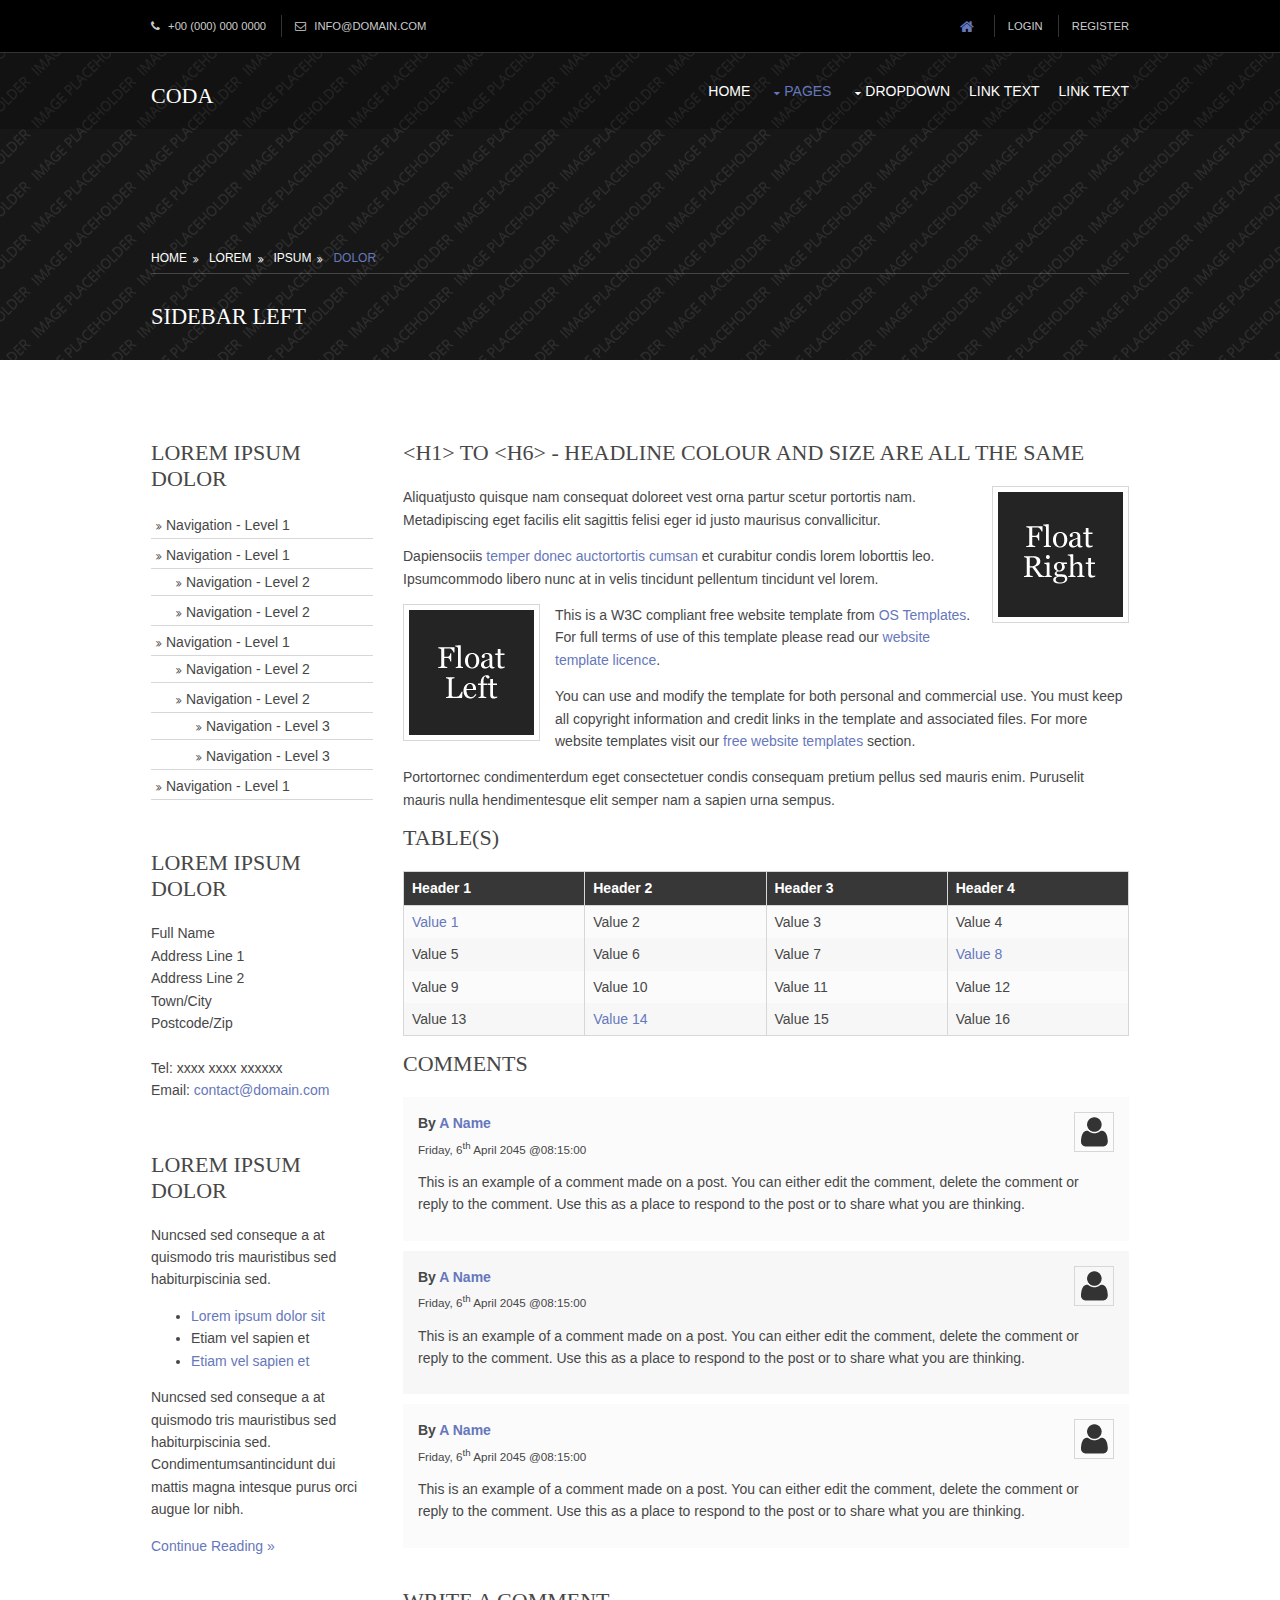
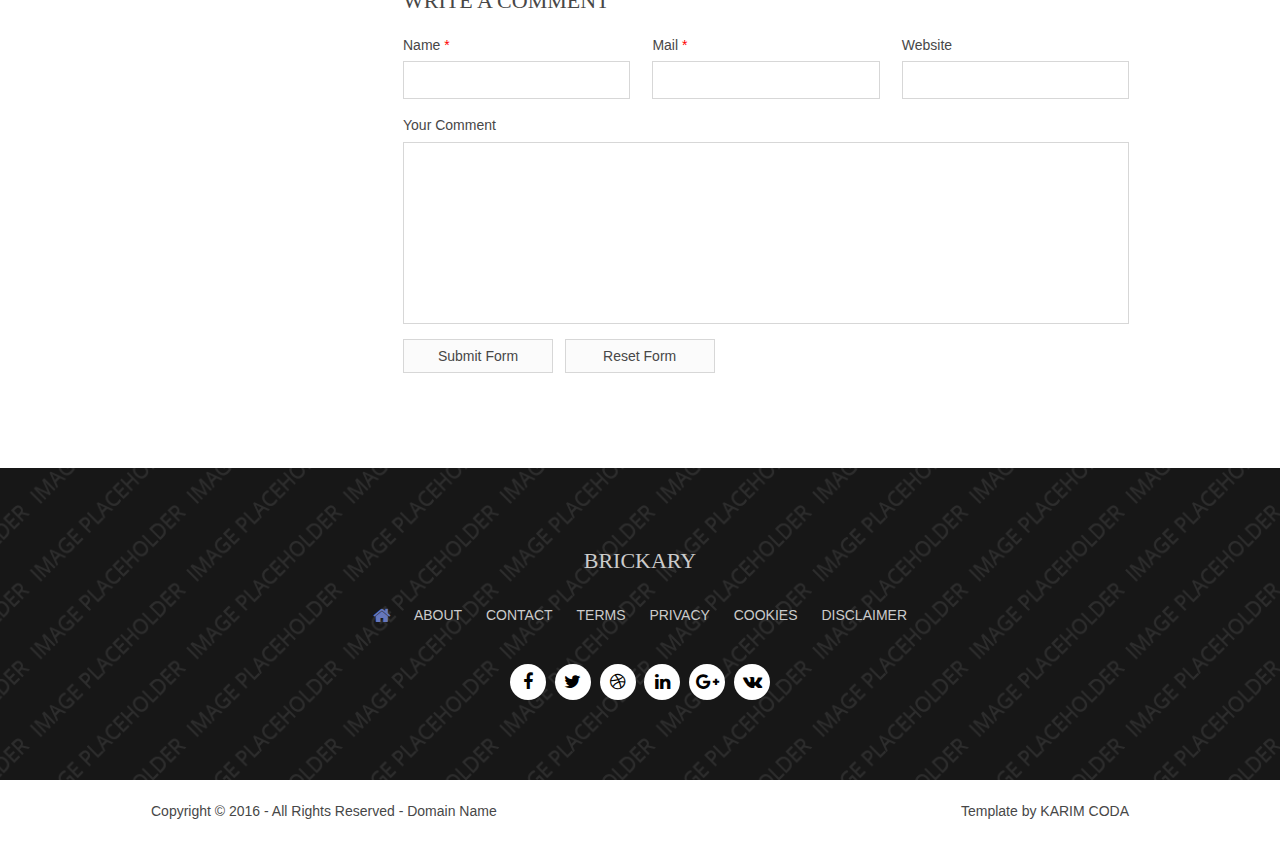
<file: pages/sidebar-left.html>
<!DOCTYPE html>
<html>
<head>
<title>CODA</title>
<meta charset="utf-8">
<meta name="viewport" content="width=device-width, initial-scale=1.0, maximum-scale=1.0, user-scalable=no">
<link href="../layout/styles/layout.css" rel="stylesheet" type="text/css" media="all">
</head>
<body id="top">
<!-- ################################################################################################ -->
<!-- ################################################################################################ -->
<!-- ################################################################################################ -->
<div class="wrapper row0">
  <div id="topbar" class="hoc clear"> 
    <!-- ################################################################################################ -->
    <div class="fl_left">
      <ul>
        <li><i class="fa fa-phone"></i> +00 (000) 000 0000</li>
        <li><i class="fa fa-envelope-o"></i> info@domain.com</li>
      </ul>
    </div>
    <div class="fl_right">
      <ul>
        <li><a href="../index.html"><i class="fa fa-lg fa-home"></i></a></li>
        <li><a href="#">Login</a></li>
        <li><a href="#">Register</a></li>
      </ul>
    </div>
    <!-- ################################################################################################ -->
  </div>
</div>
<!-- ################################################################################################ -->
<!-- ################################################################################################ -->
<!-- ################################################################################################ -->
<!-- Top Background Image Wrapper -->
<div class="bgded overlay" style="background-image:url('../images/demo/backgrounds/01.png');"> 
  <!-- ################################################################################################ -->
  <div class="wrapper row1">
    <header id="header" class="hoc clear"> 
      <!-- ################################################################################################ -->
      <div id="logo" class="fl_left">
        <h1><a href="../index.html">CODA</a></h1>
      </div>
      <nav id="mainav" class="fl_right">
        <ul class="clear">
          <li><a href="../index.html">Home</a></li>
          <li class="active"><a class="drop" href="#">Pages</a>
            <ul>
              <li><a href="gallery.html">Gallery</a></li>
              <li><a href="full-width.html">Full Width</a></li>
              <li class="active"><a href="sidebar-left.html">Sidebar Left</a></li>
              <li><a href="sidebar-right.html">Sidebar Right</a></li>
              <li><a href="basic-grid.html">Basic Grid</a></li>
            </ul>
          </li>
          <li><a class="drop" href="#">Dropdown</a>
            <ul>
              <li><a href="#">Level 2</a></li>
              <li><a class="drop" href="#">Level 2 + Drop</a>
                <ul>
                  <li><a href="#">Level 3</a></li>
                  <li><a href="#">Level 3</a></li>
                  <li><a href="#">Level 3</a></li>
                </ul>
              </li>
              <li><a href="#">Level 2</a></li>
            </ul>
          </li>
          <li><a href="#">Link Text</a></li>
          <li><a href="#">Link Text</a></li>
        </ul>
      </nav>
      <!-- ################################################################################################ -->
    </header>
  </div>
  <!-- ################################################################################################ -->
  <!-- ################################################################################################ -->
  <!-- ################################################################################################ -->
  <section id="breadcrumb" class="hoc clear"> 
    <!-- ################################################################################################ -->
    <ul>
      <li><a href="#">Home</a></li>
      <li><a href="#">Lorem</a></li>
      <li><a href="#">Ipsum</a></li>
      <li><a href="#">Dolor</a></li>
    </ul>
    <!-- ################################################################################################ -->
    <h6 class="heading">Sidebar Left</h6>
    <!-- ################################################################################################ -->
  </section>
  <!-- ################################################################################################ -->
</div>
<!-- End Top Background Image Wrapper -->
<!-- ################################################################################################ -->
<!-- ################################################################################################ -->
<!-- ################################################################################################ -->
<div class="wrapper row3">
  <main class="hoc container clear"> 
    <!-- main body -->
    <!-- ################################################################################################ -->
    <div class="sidebar one_quarter first"> 
      <!-- ################################################################################################ -->
      <h6>Lorem ipsum dolor</h6>
      <nav class="sdb_holder">
        <ul>
          <li><a href="#">Navigation - Level 1</a></li>
          <li><a href="#">Navigation - Level 1</a>
            <ul>
              <li><a href="#">Navigation - Level 2</a></li>
              <li><a href="#">Navigation - Level 2</a></li>
            </ul>
          </li>
          <li><a href="#">Navigation - Level 1</a>
            <ul>
              <li><a href="#">Navigation - Level 2</a></li>
              <li><a href="#">Navigation - Level 2</a>
                <ul>
                  <li><a href="#">Navigation - Level 3</a></li>
                  <li><a href="#">Navigation - Level 3</a></li>
                </ul>
              </li>
            </ul>
          </li>
          <li><a href="#">Navigation - Level 1</a></li>
        </ul>
      </nav>
      <div class="sdb_holder">
        <h6>Lorem ipsum dolor</h6>
        <address>
        Full Name<br>
        Address Line 1<br>
        Address Line 2<br>
        Town/City<br>
        Postcode/Zip<br>
        <br>
        Tel: xxxx xxxx xxxxxx<br>
        Email: <a href="#">contact@domain.com</a>
        </address>
      </div>
      <div class="sdb_holder">
        <article>
          <h6>Lorem ipsum dolor</h6>
          <p>Nuncsed sed conseque a at quismodo tris mauristibus sed habiturpiscinia sed.</p>
          <ul>
            <li><a href="#">Lorem ipsum dolor sit</a></li>
            <li>Etiam vel sapien et</li>
            <li><a href="#">Etiam vel sapien et</a></li>
          </ul>
          <p>Nuncsed sed conseque a at quismodo tris mauristibus sed habiturpiscinia sed. Condimentumsantincidunt dui mattis magna intesque purus orci augue lor nibh.</p>
          <p class="more"><a href="#">Continue Reading &raquo;</a></p>
        </article>
      </div>
      <!-- ################################################################################################ -->
    </div>
    <!-- ################################################################################################ -->
    <!-- ################################################################################################ -->
    <div class="content three_quarter"> 
      <!-- ################################################################################################ -->
      <h1>&lt;h1&gt; to &lt;h6&gt; - Headline Colour and Size Are All The Same</h1>
      <img class="imgr borderedbox inspace-5" src="../images/demo/imgr.gif" alt="">
      <p>Aliquatjusto quisque nam consequat doloreet vest orna partur scetur portortis nam. Metadipiscing eget facilis elit sagittis felisi eger id justo maurisus convallicitur.</p>
      <p>Dapiensociis <a href="#">temper donec auctortortis cumsan</a> et curabitur condis lorem loborttis leo. Ipsumcommodo libero nunc at in velis tincidunt pellentum tincidunt vel lorem.</p>
      <img class="imgl borderedbox inspace-5" src="../images/demo/imgl.gif" alt="">
      <p>This is a W3C compliant free website template from <a href="http://www.os-templates.com/" title="Free Website Templates">OS Templates</a>. For full terms of use of this template please read our <a href="http://www.os-templates.com/template-terms">website template licence</a>.</p>
      <p>You can use and modify the template for both personal and commercial use. You must keep all copyright information and credit links in the template and associated files. For more website templates visit our <a href="http://www.os-templates.com/">free website templates</a> section.</p>
      <p>Portortornec condimenterdum eget consectetuer condis consequam pretium pellus sed mauris enim. Puruselit mauris nulla hendimentesque elit semper nam a sapien urna sempus.</p>
      <h1>Table(s)</h1>
      <div class="scrollable">
        <table>
          <thead>
            <tr>
              <th>Header 1</th>
              <th>Header 2</th>
              <th>Header 3</th>
              <th>Header 4</th>
            </tr>
          </thead>
          <tbody>
            <tr>
              <td><a href="#">Value 1</a></td>
              <td>Value 2</td>
              <td>Value 3</td>
              <td>Value 4</td>
            </tr>
            <tr>
              <td>Value 5</td>
              <td>Value 6</td>
              <td>Value 7</td>
              <td><a href="#">Value 8</a></td>
            </tr>
            <tr>
              <td>Value 9</td>
              <td>Value 10</td>
              <td>Value 11</td>
              <td>Value 12</td>
            </tr>
            <tr>
              <td>Value 13</td>
              <td><a href="#">Value 14</a></td>
              <td>Value 15</td>
              <td>Value 16</td>
            </tr>
          </tbody>
        </table>
      </div>
      <div id="comments">
        <h2>Comments</h2>
        <ul>
          <li>
            <article>
              <header>
                <figure class="avatar"><img src="../images/demo/avatar.png" alt=""></figure>
                <address>
                By <a href="#">A Name</a>
                </address>
                <time datetime="2045-04-06T08:15+00:00">Friday, 6<sup>th</sup> April 2045 @08:15:00</time>
              </header>
              <div class="comcont">
                <p>This is an example of a comment made on a post. You can either edit the comment, delete the comment or reply to the comment. Use this as a place to respond to the post or to share what you are thinking.</p>
              </div>
            </article>
          </li>
          <li>
            <article>
              <header>
                <figure class="avatar"><img src="../images/demo/avatar.png" alt=""></figure>
                <address>
                By <a href="#">A Name</a>
                </address>
                <time datetime="2045-04-06T08:15+00:00">Friday, 6<sup>th</sup> April 2045 @08:15:00</time>
              </header>
              <div class="comcont">
                <p>This is an example of a comment made on a post. You can either edit the comment, delete the comment or reply to the comment. Use this as a place to respond to the post or to share what you are thinking.</p>
              </div>
            </article>
          </li>
          <li>
            <article>
              <header>
                <figure class="avatar"><img src="../images/demo/avatar.png" alt=""></figure>
                <address>
                By <a href="#">A Name</a>
                </address>
                <time datetime="2045-04-06T08:15+00:00">Friday, 6<sup>th</sup> April 2045 @08:15:00</time>
              </header>
              <div class="comcont">
                <p>This is an example of a comment made on a post. You can either edit the comment, delete the comment or reply to the comment. Use this as a place to respond to the post or to share what you are thinking.</p>
              </div>
            </article>
          </li>
        </ul>
        <h2>Write A Comment</h2>
        <form action="#" method="post">
          <div class="one_third first">
            <label for="name">Name <span>*</span></label>
            <input type="text" name="name" id="name" value="" size="22" required>
          </div>
          <div class="one_third">
            <label for="email">Mail <span>*</span></label>
            <input type="email" name="email" id="email" value="" size="22" required>
          </div>
          <div class="one_third">
            <label for="url">Website</label>
            <input type="url" name="url" id="url" value="" size="22">
          </div>
          <div class="block clear">
            <label for="comment">Your Comment</label>
            <textarea name="comment" id="comment" cols="25" rows="10"></textarea>
          </div>
          <div>
            <input type="submit" name="submit" value="Submit Form">
            &nbsp;
            <input type="reset" name="reset" value="Reset Form">
          </div>
        </form>
      </div>
      <!-- ################################################################################################ -->
    </div>
    <!-- ################################################################################################ -->
    <!-- / main body -->
    <div class="clear"></div>
  </main>
</div>
<!-- ################################################################################################ -->
<!-- ################################################################################################ -->
<!-- ################################################################################################ -->
<div class="wrapper row4 bgded overlay" style="background-image:url('../images/demo/backgrounds/03.png');">
  <footer id="footer" class="hoc clear"> 
    <!-- ################################################################################################ -->
    <h3 class="heading">Brickary</h3>
    <nav>
      <ul class="nospace inline pushright uppercase">
        <li><a href="../index.html"><i class="fa fa-lg fa-home"></i></a></li>
        <li><a href="#">About</a></li>
        <li><a href="#">Contact</a></li>
        <li><a href="#">Terms</a></li>
        <li><a href="#">Privacy</a></li>
        <li><a href="#">Cookies</a></li>
        <li><a href="#">Disclaimer</a></li>
      </ul>
    </nav>
    <ul class="faico clear">
      <li><a class="faicon-facebook" href="#"><i class="fa fa-facebook"></i></a></li>
      <li><a class="faicon-twitter" href="#"><i class="fa fa-twitter"></i></a></li>
      <li><a class="faicon-dribble" href="#"><i class="fa fa-dribbble"></i></a></li>
      <li><a class="faicon-linkedin" href="#"><i class="fa fa-linkedin"></i></a></li>
      <li><a class="faicon-google-plus" href="#"><i class="fa fa-google-plus"></i></a></li>
      <li><a class="faicon-vk" href="#"><i class="fa fa-vk"></i></a></li>
    </ul>
    <!-- ################################################################################################ -->
  </footer>
</div>
<!-- ################################################################################################ -->
<!-- ################################################################################################ -->
<!-- ################################################################################################ -->
<div class="wrapper row5">
  <div id="copyright" class="hoc clear"> 
    <!-- ################################################################################################ -->
    <p class="fl_left">Copyright &copy; 2016 - All Rights Reserved - <a href="#">Domain Name</a></p>
    <p class="fl_right">Template by <a target="_blank" href="http://www.os-templates.com/" title="Free Website Templates">KARIM CODA</a></p>
    <!-- ################################################################################################ -->
  </div>
</div>
<!-- ################################################################################################ -->
<!-- ################################################################################################ -->
<!-- ################################################################################################ -->
<a id="backtotop" href="#top"><i class="fa fa-chevron-up"></i></a>
<!-- JAVASCRIPTS -->
<script src="../layout/scripts/jquery.min.js"></script>
<script src="../layout/scripts/jquery.backtotop.js"></script>
<script src="../layout/scripts/jquery.mobilemenu.js"></script>
</body>
</html>
</file>
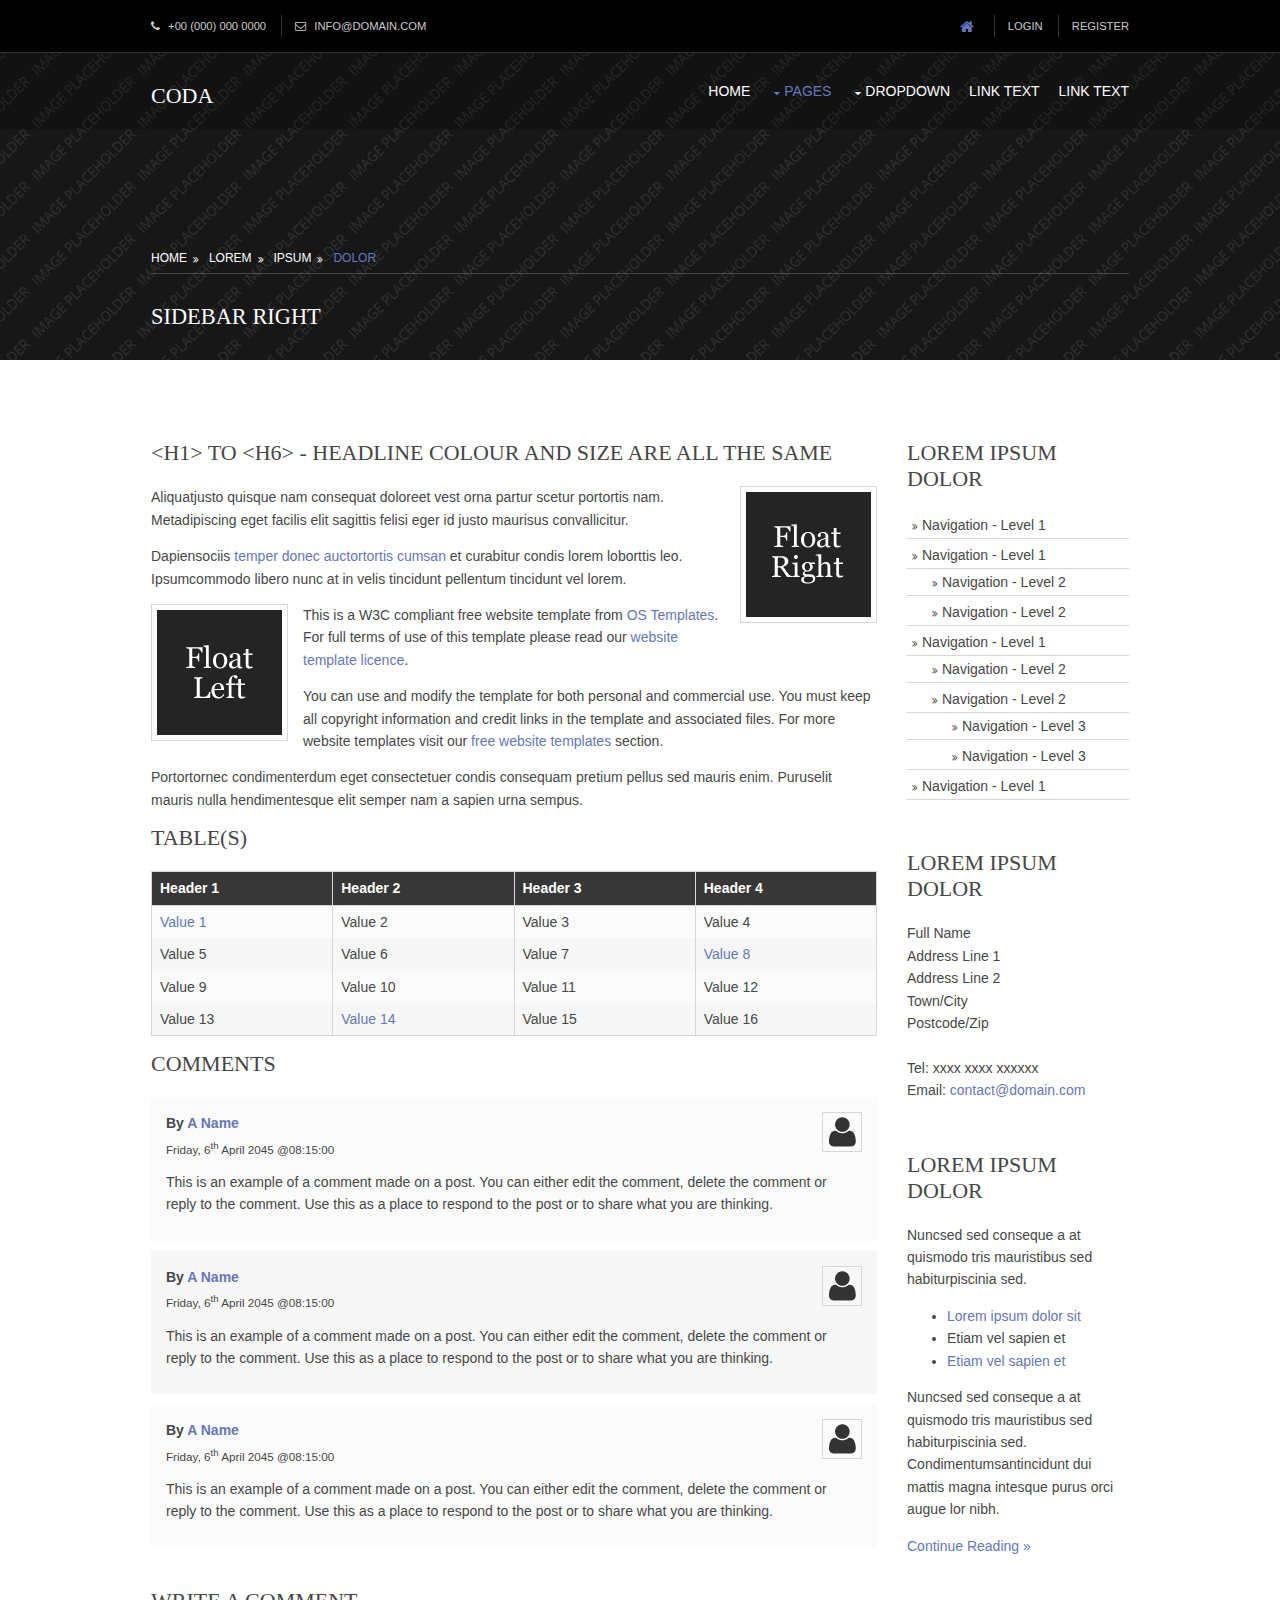
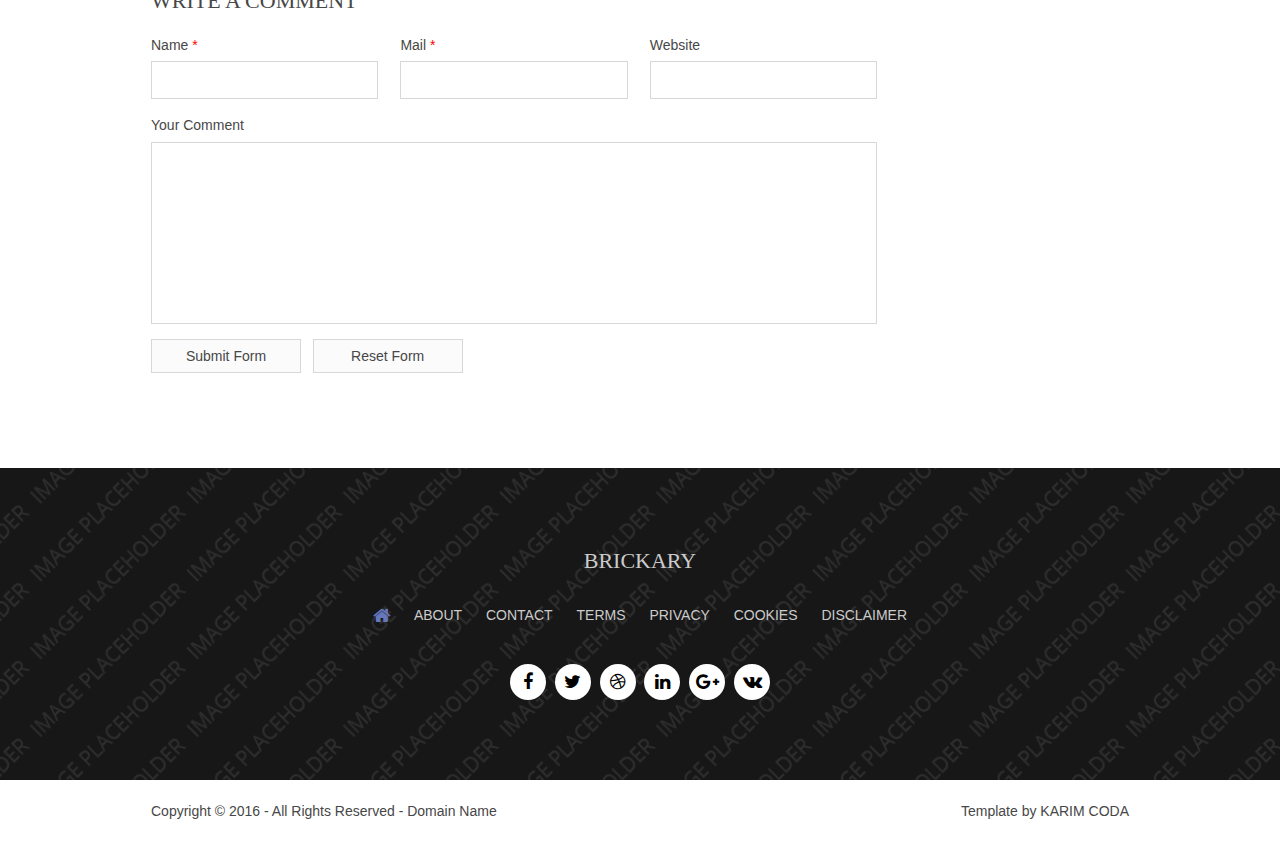
<file: pages/sidebar-right.html>
<!DOCTYPE html>
<html>
<head>
<title>CODA</title>
<meta charset="utf-8">
<meta name="viewport" content="width=device-width, initial-scale=1.0, maximum-scale=1.0, user-scalable=no">
<link href="../layout/styles/layout.css" rel="stylesheet" type="text/css" media="all">
</head>
<body id="top">
<!-- ################################################################################################ -->
<!-- ################################################################################################ -->
<!-- ################################################################################################ -->
<div class="wrapper row0">
  <div id="topbar" class="hoc clear"> 
    <!-- ################################################################################################ -->
    <div class="fl_left">
      <ul>
        <li><i class="fa fa-phone"></i> +00 (000) 000 0000</li>
        <li><i class="fa fa-envelope-o"></i> info@domain.com</li>
      </ul>
    </div>
    <div class="fl_right">
      <ul>
        <li><a href="../index.html"><i class="fa fa-lg fa-home"></i></a></li>
        <li><a href="#">Login</a></li>
        <li><a href="#">Register</a></li>
      </ul>
    </div>
    <!-- ################################################################################################ -->
  </div>
</div>
<!-- ################################################################################################ -->
<!-- ################################################################################################ -->
<!-- ################################################################################################ -->
<!-- Top Background Image Wrapper -->
<div class="bgded overlay" style="background-image:url('../images/demo/backgrounds/01.png');"> 
  <!-- ################################################################################################ -->
  <div class="wrapper row1">
    <header id="header" class="hoc clear"> 
      <!-- ################################################################################################ -->
      <div id="logo" class="fl_left">
        <h1><a href="../index.html">CODA</a></h1>
      </div>
      <nav id="mainav" class="fl_right">
        <ul class="clear">
          <li><a href="../index.html">Home</a></li>
          <li class="active"><a class="drop" href="#">Pages</a>
            <ul>
              <li><a href="gallery.html">Gallery</a></li>
              <li><a href="full-width.html">Full Width</a></li>
              <li><a href="sidebar-left.html">Sidebar Left</a></li>
              <li class="active"><a href="sidebar-right.html">Sidebar Right</a></li>
              <li><a href="basic-grid.html">Basic Grid</a></li>
            </ul>
          </li>
          <li><a class="drop" href="#">Dropdown</a>
            <ul>
              <li><a href="#">Level 2</a></li>
              <li><a class="drop" href="#">Level 2 + Drop</a>
                <ul>
                  <li><a href="#">Level 3</a></li>
                  <li><a href="#">Level 3</a></li>
                  <li><a href="#">Level 3</a></li>
                </ul>
              </li>
              <li><a href="#">Level 2</a></li>
            </ul>
          </li>
          <li><a href="#">Link Text</a></li>
          <li><a href="#">Link Text</a></li>
        </ul>
      </nav>
      <!-- ################################################################################################ -->
    </header>
  </div>
  <!-- ################################################################################################ -->
  <!-- ################################################################################################ -->
  <!-- ################################################################################################ -->
  <section id="breadcrumb" class="hoc clear"> 
    <!-- ################################################################################################ -->
    <ul>
      <li><a href="#">Home</a></li>
      <li><a href="#">Lorem</a></li>
      <li><a href="#">Ipsum</a></li>
      <li><a href="#">Dolor</a></li>
    </ul>
    <!-- ################################################################################################ -->
    <h6 class="heading">Sidebar Right</h6>
    <!-- ################################################################################################ -->
  </section>
  <!-- ################################################################################################ -->
</div>
<!-- End Top Background Image Wrapper -->
<!-- ################################################################################################ -->
<!-- ################################################################################################ -->
<!-- ################################################################################################ -->
<div class="wrapper row3">
  <main class="hoc container clear"> 
    <!-- main body -->
    <!-- ################################################################################################ -->
    <div class="content three_quarter first"> 
      <!-- ################################################################################################ -->
      <h1>&lt;h1&gt; to &lt;h6&gt; - Headline Colour and Size Are All The Same</h1>
      <img class="imgr borderedbox inspace-5" src="../images/demo/imgr.gif" alt="">
      <p>Aliquatjusto quisque nam consequat doloreet vest orna partur scetur portortis nam. Metadipiscing eget facilis elit sagittis felisi eger id justo maurisus convallicitur.</p>
      <p>Dapiensociis <a href="#">temper donec auctortortis cumsan</a> et curabitur condis lorem loborttis leo. Ipsumcommodo libero nunc at in velis tincidunt pellentum tincidunt vel lorem.</p>
      <img class="imgl borderedbox inspace-5" src="../images/demo/imgl.gif" alt="">
      <p>This is a W3C compliant free website template from <a href="http://www.os-templates.com/" title="Free Website Templates">OS Templates</a>. For full terms of use of this template please read our <a href="http://www.os-templates.com/template-terms">website template licence</a>.</p>
      <p>You can use and modify the template for both personal and commercial use. You must keep all copyright information and credit links in the template and associated files. For more website templates visit our <a href="http://www.os-templates.com/">free website templates</a> section.</p>
      <p>Portortornec condimenterdum eget consectetuer condis consequam pretium pellus sed mauris enim. Puruselit mauris nulla hendimentesque elit semper nam a sapien urna sempus.</p>
      <h1>Table(s)</h1>
      <div class="scrollable">
        <table>
          <thead>
            <tr>
              <th>Header 1</th>
              <th>Header 2</th>
              <th>Header 3</th>
              <th>Header 4</th>
            </tr>
          </thead>
          <tbody>
            <tr>
              <td><a href="#">Value 1</a></td>
              <td>Value 2</td>
              <td>Value 3</td>
              <td>Value 4</td>
            </tr>
            <tr>
              <td>Value 5</td>
              <td>Value 6</td>
              <td>Value 7</td>
              <td><a href="#">Value 8</a></td>
            </tr>
            <tr>
              <td>Value 9</td>
              <td>Value 10</td>
              <td>Value 11</td>
              <td>Value 12</td>
            </tr>
            <tr>
              <td>Value 13</td>
              <td><a href="#">Value 14</a></td>
              <td>Value 15</td>
              <td>Value 16</td>
            </tr>
          </tbody>
        </table>
      </div>
      <div id="comments">
        <h2>Comments</h2>
        <ul>
          <li>
            <article>
              <header>
                <figure class="avatar"><img src="../images/demo/avatar.png" alt=""></figure>
                <address>
                By <a href="#">A Name</a>
                </address>
                <time datetime="2045-04-06T08:15+00:00">Friday, 6<sup>th</sup> April 2045 @08:15:00</time>
              </header>
              <div class="comcont">
                <p>This is an example of a comment made on a post. You can either edit the comment, delete the comment or reply to the comment. Use this as a place to respond to the post or to share what you are thinking.</p>
              </div>
            </article>
          </li>
          <li>
            <article>
              <header>
                <figure class="avatar"><img src="../images/demo/avatar.png" alt=""></figure>
                <address>
                By <a href="#">A Name</a>
                </address>
                <time datetime="2045-04-06T08:15+00:00">Friday, 6<sup>th</sup> April 2045 @08:15:00</time>
              </header>
              <div class="comcont">
                <p>This is an example of a comment made on a post. You can either edit the comment, delete the comment or reply to the comment. Use this as a place to respond to the post or to share what you are thinking.</p>
              </div>
            </article>
          </li>
          <li>
            <article>
              <header>
                <figure class="avatar"><img src="../images/demo/avatar.png" alt=""></figure>
                <address>
                By <a href="#">A Name</a>
                </address>
                <time datetime="2045-04-06T08:15+00:00">Friday, 6<sup>th</sup> April 2045 @08:15:00</time>
              </header>
              <div class="comcont">
                <p>This is an example of a comment made on a post. You can either edit the comment, delete the comment or reply to the comment. Use this as a place to respond to the post or to share what you are thinking.</p>
              </div>
            </article>
          </li>
        </ul>
        <h2>Write A Comment</h2>
        <form action="#" method="post">
          <div class="one_third first">
            <label for="name">Name <span>*</span></label>
            <input type="text" name="name" id="name" value="" size="22" required>
          </div>
          <div class="one_third">
            <label for="email">Mail <span>*</span></label>
            <input type="email" name="email" id="email" value="" size="22" required>
          </div>
          <div class="one_third">
            <label for="url">Website</label>
            <input type="url" name="url" id="url" value="" size="22">
          </div>
          <div class="block clear">
            <label for="comment">Your Comment</label>
            <textarea name="comment" id="comment" cols="25" rows="10"></textarea>
          </div>
          <div>
            <input type="submit" name="submit" value="Submit Form">
            &nbsp;
            <input type="reset" name="reset" value="Reset Form">
          </div>
        </form>
      </div>
      <!-- ################################################################################################ -->
    </div>
    <!-- ################################################################################################ -->
    <!-- ################################################################################################ -->
    <div class="sidebar one_quarter"> 
      <!-- ################################################################################################ -->
      <h6>Lorem ipsum dolor</h6>
      <nav class="sdb_holder">
        <ul>
          <li><a href="#">Navigation - Level 1</a></li>
          <li><a href="#">Navigation - Level 1</a>
            <ul>
              <li><a href="#">Navigation - Level 2</a></li>
              <li><a href="#">Navigation - Level 2</a></li>
            </ul>
          </li>
          <li><a href="#">Navigation - Level 1</a>
            <ul>
              <li><a href="#">Navigation - Level 2</a></li>
              <li><a href="#">Navigation - Level 2</a>
                <ul>
                  <li><a href="#">Navigation - Level 3</a></li>
                  <li><a href="#">Navigation - Level 3</a></li>
                </ul>
              </li>
            </ul>
          </li>
          <li><a href="#">Navigation - Level 1</a></li>
        </ul>
      </nav>
      <div class="sdb_holder">
        <h6>Lorem ipsum dolor</h6>
        <address>
        Full Name<br>
        Address Line 1<br>
        Address Line 2<br>
        Town/City<br>
        Postcode/Zip<br>
        <br>
        Tel: xxxx xxxx xxxxxx<br>
        Email: <a href="#">contact@domain.com</a>
        </address>
      </div>
      <div class="sdb_holder">
        <article>
          <h6>Lorem ipsum dolor</h6>
          <p>Nuncsed sed conseque a at quismodo tris mauristibus sed habiturpiscinia sed.</p>
          <ul>
            <li><a href="#">Lorem ipsum dolor sit</a></li>
            <li>Etiam vel sapien et</li>
            <li><a href="#">Etiam vel sapien et</a></li>
          </ul>
          <p>Nuncsed sed conseque a at quismodo tris mauristibus sed habiturpiscinia sed. Condimentumsantincidunt dui mattis magna intesque purus orci augue lor nibh.</p>
          <p class="more"><a href="#">Continue Reading &raquo;</a></p>
        </article>
      </div>
      <!-- ################################################################################################ -->
    </div>
    <!-- ################################################################################################ -->
    <!-- / main body -->
    <div class="clear"></div>
  </main>
</div>
<!-- ################################################################################################ -->
<!-- ################################################################################################ -->
<!-- ################################################################################################ -->
<div class="wrapper row4 bgded overlay" style="background-image:url('../images/demo/backgrounds/03.png');">
  <footer id="footer" class="hoc clear"> 
    <!-- ################################################################################################ -->
    <h3 class="heading">Brickary</h3>
    <nav>
      <ul class="nospace inline pushright uppercase">
        <li><a href="../index.html"><i class="fa fa-lg fa-home"></i></a></li>
        <li><a href="#">About</a></li>
        <li><a href="#">Contact</a></li>
        <li><a href="#">Terms</a></li>
        <li><a href="#">Privacy</a></li>
        <li><a href="#">Cookies</a></li>
        <li><a href="#">Disclaimer</a></li>
      </ul>
    </nav>
    <ul class="faico clear">
      <li><a class="faicon-facebook" href="#"><i class="fa fa-facebook"></i></a></li>
      <li><a class="faicon-twitter" href="#"><i class="fa fa-twitter"></i></a></li>
      <li><a class="faicon-dribble" href="#"><i class="fa fa-dribbble"></i></a></li>
      <li><a class="faicon-linkedin" href="#"><i class="fa fa-linkedin"></i></a></li>
      <li><a class="faicon-google-plus" href="#"><i class="fa fa-google-plus"></i></a></li>
      <li><a class="faicon-vk" href="#"><i class="fa fa-vk"></i></a></li>
    </ul>
    <!-- ################################################################################################ -->
  </footer>
</div>
<!-- ################################################################################################ -->
<!-- ################################################################################################ -->
<!-- ################################################################################################ -->
<div class="wrapper row5">
  <div id="copyright" class="hoc clear"> 
    <!-- ################################################################################################ -->
    <p class="fl_left">Copyright &copy; 2016 - All Rights Reserved - <a href="#">Domain Name</a></p>
    <p class="fl_right">Template by <a target="_blank" href="http://www.os-templates.com/" title="Free Website Templates">KARIM CODA</a></p>
    <!-- ################################################################################################ -->
  </div>
</div>
<!-- ################################################################################################ -->
<!-- ################################################################################################ -->
<!-- ################################################################################################ -->
<a id="backtotop" href="#top"><i class="fa fa-chevron-up"></i></a>
<!-- JAVASCRIPTS -->
<script src="../layout/scripts/jquery.min.js"></script>
<script src="../layout/scripts/jquery.backtotop.js"></script>
<script src="../layout/scripts/jquery.mobilemenu.js"></script>
</body>
</html>
</file>
<file: layout/styles/layout.css>
@charset "utf-8";
 
@import url("fontawesome-4.6.3.min.css");
@import url("custom.flexslider.css");
@import url("framework.css");

/* Rows
--------------------------------------------------------------------------------------------------------------- */
.row0{border-bottom:1px solid;}
.row1, .row1 a{}
.row2, .row2 a{}
.row3, .row3 a{}
.row4, .row4 a{}
.row5, .row5 a{}


/* Top Bar
--------------------------------------------------------------------------------------------------------------- */
#topbar{padding:15px 0; font-size:.8rem; text-transform:uppercase;}

#topbar *{margin:0; padding:0; list-style:none;}
#topbar ul li{display:inline-block; margin-right:10px; padding-right:15px; border-right:1px solid;}
#topbar ul li:last-child{margin-right:0; padding-right:0; border-right:none;}
#topbar i{margin:0 5px 0 0; line-height:normal;}


/* Header
--------------------------------------------------------------------------------------------------------------- */
#header{}

#header #logo{margin:30px 0 0 0;}
#header #logo h1{margin:0; padding:0; font-size:22px; text-transform:uppercase;}


/* Page Intro
--------------------------------------------------------------------------------------------------------------- */
#pageintro{padding:150px 0 300px;}

#pageintro li article{display:block; max-width:75%; margin:0 auto; text-align:center;}
#pageintro li article *{margin:0;}
#pageintro li p:first-of-type{margin-bottom:10px; font-style:italic;}
#pageintro li .heading{margin-bottom:30px; font-size:3rem; word-wrap:break-word;}
#pageintro li p:nth-of-type(2){line-height:1.5rem;}
#pageintro li footer{margin-top:40px;}

#pageintro footer form{display:block; position:relative; max-width:50%; margin:0 auto; overflow:hidden;}
#pageintro footer input, #pageintro footer button{display:block; height:44px; border:none; border-radius:22px;}
#pageintro footer input{width:100%; padding:5px 40px 5px 15px;}
#pageintro footer button{position:absolute; top:1px; right:1px; width:42px; height:42px; font-size:16px; cursor:pointer; border-radius:50%;}
#pageintro footer button em{display:none;}


/* Content Area
--------------------------------------------------------------------------------------------------------------- */
.container{padding:80px 0;}

/* Content */
.container .content{}

.sectiontitle{display:block; margin-bottom:80px;}
.sectiontitle *{margin:0;}

#introblocks{position:relative; z-index:1;}
#introblocks > ul{display:block; margin:-200px 0 80px;}
#introblocks > ul > li{text-align:center;}
#introblocks > ul > li > article{display:inline-block; width:100%; max-width:320px; text-align:left;}
#introblocks > ul > li > article > div{padding:30px 20px;}
#introblocks > ul > li > article > div *{margin:0; padding:0;}
#introblocks > ul > li > article > div .heading{margin-bottom:10px; font-size:1.2rem;}
#introblocks > ul > li > article footer{border-top:1px solid;}
#introblocks > ul > li > article footer a{display:block; position:relative; width:100%; height:39px; line-height:39px; padding:0 20px; text-transform:uppercase;}
#introblocks > ul > li > article footer a::after{position:absolute; top:0; right:0; height:100%; padding:0 15px; font-family:"FontAwesome"; content:"\f105"; border-left:1px solid;}

#newsletter input, #newsletter button{border:1px solid; border-radius:22px;}
#newsletter input{display:block; width:100%; padding:8px;}
#newsletter button{padding:8px 18px 10px; border:none; text-transform:uppercase; font-weight:700; cursor:pointer;}

/* Comments */
#comments ul{margin:0 0 40px 0; padding:0; list-style:none;}
#comments li{margin:0 0 10px 0; padding:15px;}
#comments .avatar{float:right; margin:0 0 10px 10px; padding:3px; border:1px solid;}
#comments address{font-weight:bold;}
#comments time{font-size:smaller;}
#comments .comcont{display:block; margin:0; padding:0;}
#comments .comcont p{margin:10px 5px 10px 0; padding:0;}

#comments form{display:block; width:100%;}
#comments input, #comments textarea{width:100%; padding:10px; border:1px solid;}
#comments textarea{overflow:auto;}
#comments div{margin-bottom:15px;}
#comments input[type="submit"], #comments input[type="reset"]{display:inline-block; width:auto; min-width:150px; margin:0; padding:8px 5px; cursor:pointer;}

/* Sidebar */
.container .sidebar{}

.sidebar .sdb_holder{margin-bottom:50px;}
.sidebar .sdb_holder:last-child{margin-bottom:0;}


/* Footer
--------------------------------------------------------------------------------------------------------------- */
#footer{padding:80px 0; text-align:center;}

#footer .heading, #footer ul{margin-bottom:30px;}
#footer > ul:last-of-type{margin-bottom:0;}
#footer .faico a{border-radius:50%;}


/* Copyright
--------------------------------------------------------------------------------------------------------------- */
#copyright{padding:20px 0;}
#copyright *{margin:0; padding:0;}


/* Transition Fade
--------------------------------------------------------------------------------------------------------------- */
*, *::before, *::after{transition:all .3s ease-in-out;}
#mainav form *{transition:none !important;}


/* ------------------------------------------------------------------------------------------------------------ */
/* ------------------------------------------------------------------------------------------------------------ */
/* ------------------------------------------------------------------------------------------------------------ */
/* ------------------------------------------------------------------------------------------------------------ */
/* ------------------------------------------------------------------------------------------------------------ */


/* Navigation
--------------------------------------------------------------------------------------------------------------- */
nav ul, nav ol{margin:0; padding:0; list-style:none;}

#mainav, #breadcrumb, .sidebar nav{line-height:normal;}
#mainav .drop::after, #mainav li li .drop::after, #breadcrumb li a::after, .sidebar nav a::after{position:absolute; font-family:"FontAwesome"; font-size:10px; line-height:10px;}

/* Top Navigation */
#mainav{}
#mainav ul{text-transform:uppercase;}
#mainav ul ul{z-index:9999; position:absolute; width:180px; text-transform:none;}
#mainav ul ul ul{left:180px; top:0;}
#mainav li{display:inline-block; position:relative; margin:0 15px 0 0; padding:0;}
#mainav li:last-child{margin-right:0;}
#mainav li li{width:100%; margin:0;}
#mainav li a{display:block; padding:30px 0;}
#mainav li li a{border:solid; border-width:0 0 1px 0;}
#mainav .drop{padding-left:15px;}
#mainav li li a, #mainav li li .drop{display:block; margin:0; padding:10px 15px;}
#mainav .drop::after, #mainav li li .drop::after{content:"\f0d7";}
#mainav .drop::after{top:35px; left:5px;}
#mainav li li .drop::after{top:15px; left:5px;}
#mainav ul ul{visibility:hidden; opacity:0;}
#mainav ul li:hover > ul{visibility:visible; opacity:1;}

#mainav form{display:none; margin:0; padding:0;}
#mainav form select, #mainav form select option{display:block; cursor:pointer; outline:none;}
#mainav form select{width:100%; padding:5px; border:1px solid;}
#mainav form select option{margin:5px; padding:0; border:none;}

/* Breadcrumb */
#breadcrumb{padding:120px 0 30px;}
#breadcrumb ul{margin:0 0 30px 0; padding:0 0 8px 0; list-style:none; text-transform:uppercase; border-bottom:1px solid;}
#breadcrumb li{display:inline-block; margin:0 6px 0 0; padding:0;}
#breadcrumb li a{display:block; position:relative; margin:0; padding:0 12px 0 0; font-size:12px;}
#breadcrumb li a::after{top:3px; right:0; content:"\f101";}
#breadcrumb li:last-child a{margin:0; padding:0;}
#breadcrumb li:last-child a::after{display:none;}
#breadcrumb .heading{margin:0; font-size:1.6rem;}

/* Sidebar Navigation */
.sidebar nav{display:block; width:100%;}
.sidebar nav li{margin:0 0 3px 0; padding:0;}
.sidebar nav a{display:block; position:relative; margin:0; padding:5px 10px 5px 15px; text-decoration:none; border:solid; border-width:0 0 1px 0;}
.sidebar nav a::after{top:9px; left:5px; content:"\f101";}
.sidebar nav ul ul a{padding-left:35px;}
.sidebar nav ul ul a::after{left:25px;}
.sidebar nav ul ul ul a{padding-left:55px;}
.sidebar nav ul ul ul a::after{left:45px;}

/* Pagination */
.pagination{display:block; width:100%; text-align:center; clear:both;}
.pagination li{display:inline-block; margin:0 2px 0 0;}
.pagination li:last-child{margin-right:0;}
.pagination a, .pagination strong{display:block; padding:8px 11px; border:1px solid; background-clip:padding-box; font-weight:normal;}

/* Back to Top */
#backtotop{z-index:999; display:inline-block; position:fixed; visibility:hidden; bottom:20px; right:20px; width:36px; height:36px; line-height:36px; font-size:16px; text-align:center; opacity:.2; border-radius:50%; background-clip:padding-box;}
#backtotop i{display:block; width:100%; height:100%; line-height:inherit;}
#backtotop.visible{visibility:visible; opacity:.5;}
#backtotop:hover{opacity:1;}


/* Tables
--------------------------------------------------------------------------------------------------------------- */
table, th, td{border:1px solid; border-collapse:collapse; vertical-align:top;}
table, th{table-layout:auto;}
table{width:100%; margin-bottom:15px;}
th, td{padding:5px 8px;}
td{border-width:0 1px;}


/* Gallery
--------------------------------------------------------------------------------------------------------------- */
#gallery{display:block; width:100%; margin-bottom:50px;}
#gallery figure figcaption{display:block; width:100%; clear:both;}
#gallery li{margin-bottom:30px;}


/* Font Awesome Social Icons
--------------------------------------------------------------------------------------------------------------- */
.faico{margin:0; padding:0; list-style:none;}
.faico li{display:inline-block; margin:8px 5px 0 0; padding:0; line-height:normal;}
.faico li:last-child{margin-right:0;}
.faico a{display:inline-block; width:36px; height:36px; line-height:36px; font-size:18px; text-align:center; border-radius:50%; background-clip:padding-box;}

.faico a{color:#000000; background-color:#FFFFFF;}
.faico a:hover{color:#FFFFFF;}

.faicon-dribble:hover{background-color:#EA4C89;}
.faicon-facebook:hover{background-color:#3B5998;}
.faicon-google-plus:hover{background-color:#DB4A39;}
.faicon-linkedin:hover{background-color:#0E76A8;}
.faicon-twitter:hover{background-color:#00ACEE;}
.faicon-vk:hover{background-color:#4E658E;}


/* ------------------------------------------------------------------------------------------------------------ */
/* ------------------------------------------------------------------------------------------------------------ */
/* ------------------------------------------------------------------------------------------------------------ */
/* ------------------------------------------------------------------------------------------------------------ */
/* ------------------------------------------------------------------------------------------------------------ */


/* Colours
--------------------------------------------------------------------------------------------------------------- */
body{color:#474747; background-color:#FFFFFF;}
a{color:#6677BC;}
a:active, a:focus{background:transparent;}/* IE10 + 11 Bugfix - prevents grey background */
hr, .borderedbox{border-color:#D7D7D7;}
label span{color:#FF0000; background-color:inherit;}
input:focus, textarea:focus, *:required:focus{border-color:#6677BC;}
.overlay{color:#FFFFFF; background-color:inherit;}
.overlay::after{color:inherit; background-color:rgba(0,0,0,.55);}

.btn, .btn.inverse:hover, a .icon, a.inverse:hover .icon{color:#FFFFFF; background-color:#6677BC; border-color:#6677BC;}
.btn:hover, .btn.inverse, a:hover .icon, a.inverse .icon{color:inherit; background-color:transparent; border-color:inherit;}


/* Rows */
.row0, .row0 a{color:#CBCBCB; background-color:#000000; border-color:rgba(255,255,255,.2);}
.row1{color:#FFFFFF; background-color:rgba(0,0,0,.2);}
.row2, .row2 a{}
.row3{color:#474747; background-color:#FFFFFF;}
.row4{color:#CBCBCB; background-color:#000000;}
.row5, .row5 a{color:#474747; background-color:#FFFFFF;}

.coloured{color:#FFFFFF; background-color:#6677BC;}
.coloured .btn{color:inherit; background-color:transparent; border-color:inherit;}
.coloured .btn:hover{color:#6677BC; background-color:#FFFFFF;}


/* Top Bar */
#topbar, #topbar ul li{border-color:rgba(255,255,255,.2);}
#topbar > div:last-of-type li:first-child a{color:#6677BC;}


/* Header */
#header #logo a{color:inherit;}


/* Page Intro */
#pageintro footer input, #pageintro footer button{color:#000000; background-color:#FFFFFF;}
#pageintro footer button{color:#FFFFFF; background-color:#6677BC;}

.flex-direction-nav a{color:rgba(255,255,255,1);}
.flex-control-paging li a{background-color:rgba(255,255,255,1); border-color:rgba(255,255,255,0);}
.flex-control-paging li a.flex-active{background-color:rgba(255,255,255,0); border-color:rgba(255,255,255,1);}


/* Content Area */
#introblocks > ul > li > article{color:#474747; background-color:#FFFFFF;}
#introblocks > ul > li > article footer, #introblocks > ul > li > article footer a::after{border-color:#D7D7D7;}

#newsletter input, #newsletter button{color:#474747; border-color:#D7D7D7;}
#newsletter input{background-color:#FFFFFF;}
#newsletter input:focus{border-color:#6677BC;}
#newsletter button{color:#FFFFFF; background-color:#6677BC;}


/* Footer */
#footer .heading{color:inherit;}
#footer nav a{color:inherit;}
#footer nav li:first-child a, #footer nav a:hover{color:#6677BC;}


/* Navigation */
#mainav li a{color:inherit;}
#mainav .active a, #mainav a:hover, #mainav li:hover > a{color:#6677BC; background-color:inherit;}
#mainav li li a, #mainav .active li a{color:#FFFFFF; background-color:rgba(0,0,0,.6); border-color:rgba(0,0,0,.6);}
#mainav li li:hover > a, #mainav .active .active > a{color:#FFFFFF; background-color:#6677BC;}
#mainav form select{color:#FFFFFF; background-color:#000000; border-color:rgba(136,136,136,.5);/* #888888 */}

#breadcrumb ul{border-color:rgba(255,255,255,.2);}
#breadcrumb a{color:inherit; background-color:inherit;}
#breadcrumb li:last-child a{color:#6677BC;}

.container .sidebar nav a{color:inherit; border-color:#D7D7D7;}
.container .sidebar nav a:hover{color:#6677BC;}

.pagination a, .pagination strong{border-color:#D7D7D7;}
.pagination .current *{color:#FFFFFF; background-color:#6677BC;}

#backtotop{color:#FFFFFF; background-color:#6677BC;}


/* Tables + Comments */
table, th, td, #comments .avatar, #comments input, #comments textarea{border-color:#D7D7D7;}
#comments input:focus, #comments textarea:focus, #comments *:required:focus{border-color:#6677BC;}
th{color:#FFFFFF; background-color:#373737;}
tr, #comments li, #comments input[type="submit"], #comments input[type="reset"]{color:inherit; background-color:#FBFBFB;}
tr:nth-child(even), #comments li:nth-child(even){color:inherit; background-color:#F7F7F7;}
table a, #comments a{background-color:inherit;}


/* ------------------------------------------------------------------------------------------------------------ */
/* ------------------------------------------------------------------------------------------------------------ */
/* ------------------------------------------------------------------------------------------------------------ */
/* ------------------------------------------------------------------------------------------------------------ */
/* ------------------------------------------------------------------------------------------------------------ */


/* Media Queries
--------------------------------------------------------------------------------------------------------------- */
@-ms-viewport{width:device-width;}


/* Max Wrapper Width - Laptop, Desktop etc.
--------------------------------------------------------------------------------------------------------------- */
@media screen and (min-width:978px){
	.hoc{max-width:978px;}
}


/* Mobile Devices
--------------------------------------------------------------------------------------------------------------- */
@media screen and (max-width:900px){
	.hoc{max-width:90%;}

	#topbar{}

	#header{padding:30px 0;}
	#header #logo{margin-top:3px;}

	#mainav{}
	#mainav ul{display:none;}
	#mainav form{display:block;}

	#breadcrumb{}

	.container{}
	#comments input[type="reset"]{margin-top:10px;}
	.pagination li{display:inline-block; margin:0 5px 5px 0;}

	#footer{}

	#copyright{}
	#copyright p:first-of-type{margin-bottom:10px;}
}


@media screen and (max-width:750px){
	.flex-direction-nav .flex-prev, .flex-direction-nav .flex-next{display:none;}
	.flex-control-nav{display:block;}

	.imgl, .imgr{display:inline-block; float:none; margin:0 0 10px 0;}
	.fl_left, .fl_right{display:block; float:none;}
	.one_half, .one_third, .two_third, .one_quarter, .two_quarter, .three_quarter{display:block; float:none; width:auto; margin:0 0 30px 0; padding:0;}

	#topbar{text-align:center;}
	#topbar ul{margin:0 0 15px 0;}
	#topbar div:last-child ul{margin:0;}

	#header{text-align:center;}
	#header #logo{margin:0 0 15px 0;}

	#introblocks > ul > li{margin-bottom:50px;}
	#introblocks > ul > li:last-child{margin-bottom:0;}

	.container{padding-bottom:50px;}/* Not neccessary - just looks better */
}


@media screen and (max-width:450px){
	#topbar ul li{margin-bottom:2px; padding-right:0; border-right:none;}

	#pageintro li footer form{max-width:none; width:100%;}
}


/* Other
--------------------------------------------------------------------------------------------------------------- */
@media screen and (max-width:650px){
	.scrollable{display:block; width:100%; margin:0 0 30px 0; padding:0 0 15px 0; overflow:auto; overflow-x:scroll;}
	.scrollable table{margin:0; padding:0; white-space:nowrap;}

	.inline li{display:block; margin-bottom:10px;}
	.pushright li{margin-right:0;}

	.font-x2{font-size:1.4rem;}
	.font-x3{font-size:1.6rem;}

	#pageintro li article{max-width:none; width:100%;}
	#pageintro li .heading{font-size:1.6rem;}
}
</file>
